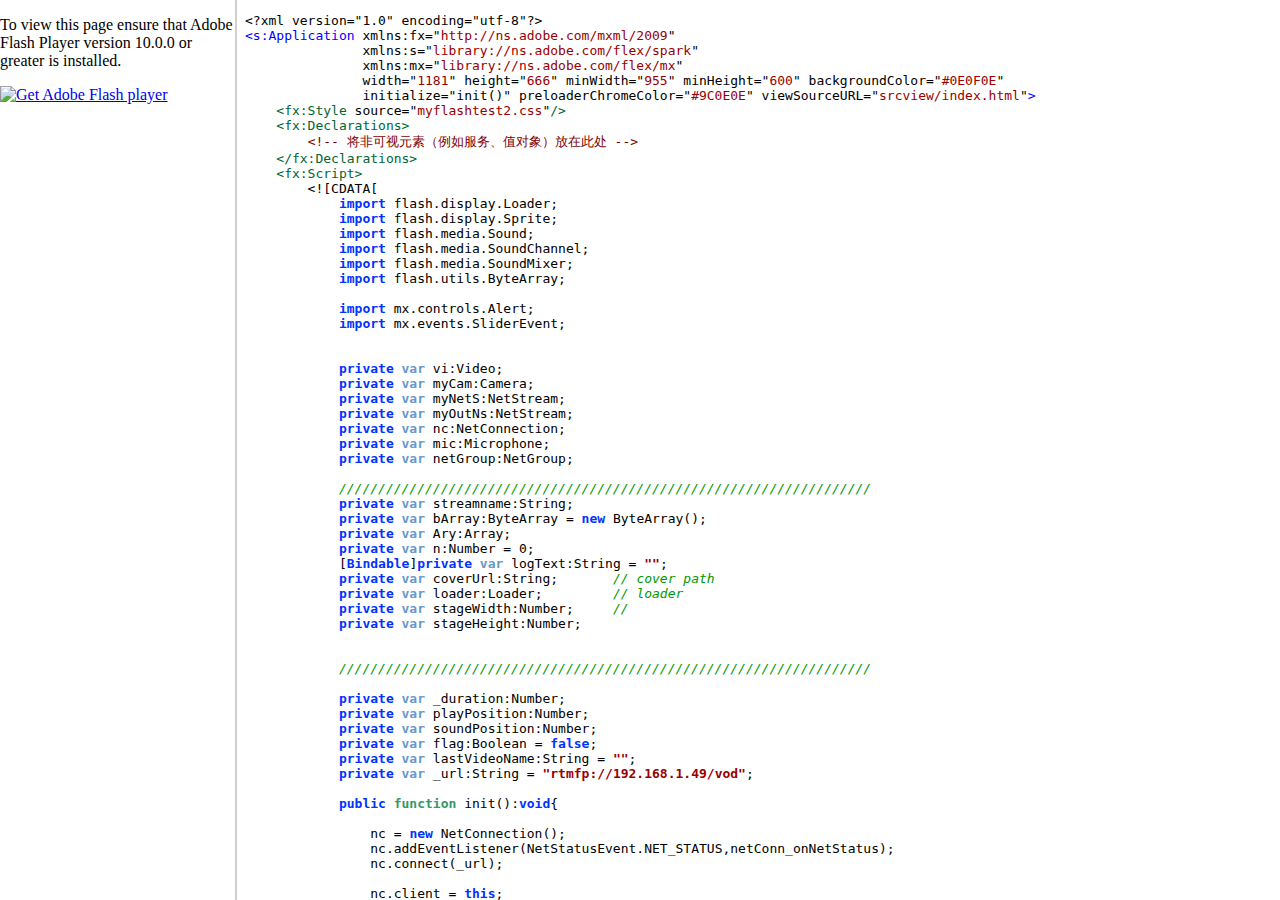
<file: Flash P2P traffic localization experiments/bin-debug/srcview/index.html>
<!-- saved from url=(0014)about:internet -->
<!DOCTYPE HTML PUBLIC "-//W3C//DTD HTML 4.01 Frameset//EN" "http://www.w3.org/TR/html4/frameset.dtd">
<html>
<head>
<meta http-equiv="Content-Type" content="text/html; charset=utf-8">
<title>Source of myflashtest2</title>
</head>
<frameset cols="235,*" border="2" framespacing="1">
    <frame src="SourceTree.html" name="leftFrame" scrolling="NO">
    <frame src="source/myflashtest2.mxml.html" name="mainFrame">
</frameset>
<noframes>
	<body>		
	</body>
</noframes>
</html>
</file>
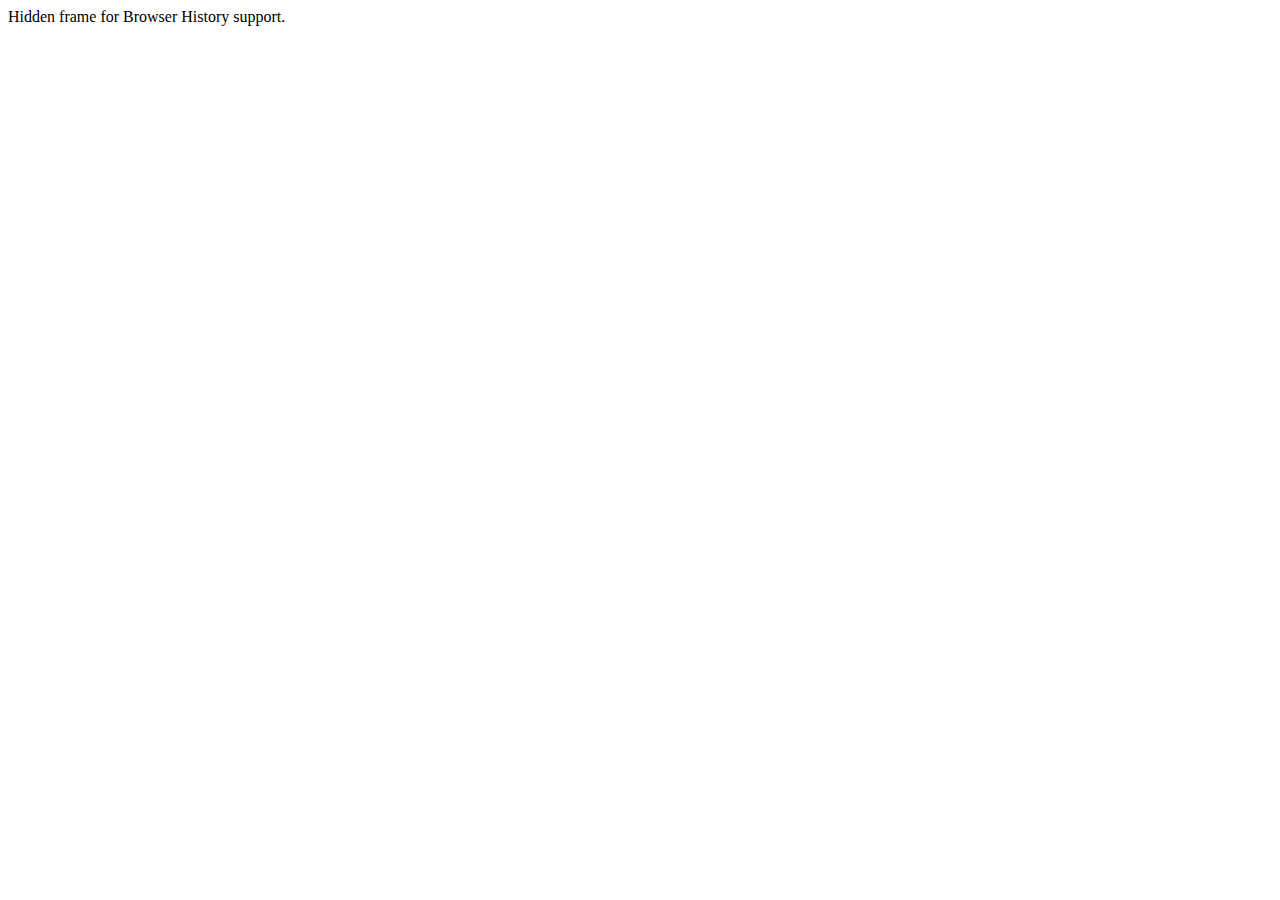
<file: Flash P2P traffic localization experiments/bin-debug/history/historyFrame.html>
<html>
    <head>
        <META HTTP-EQUIV="Pragma" CONTENT="no-cache"> 
        <META HTTP-EQUIV="Expires" CONTENT="-1"> 
    </head>
    <body>
    <script>
        function processUrl()
        {

            var pos = url.indexOf("?");
            url = pos != -1 ? url.substr(pos + 1) : "";
            if (!parent._ie_firstload) {
                parent.BrowserHistory.setBrowserURL(url);
                try {
                    parent.BrowserHistory.browserURLChange(url);
                } catch(e) { }
            } else {
                parent._ie_firstload = false;
            }
        }

        var url = document.location.href;
        processUrl();
        document.write(encodeURIComponent(url));
    </script>
    Hidden frame for Browser History support.
    </body>
</html>
</file>
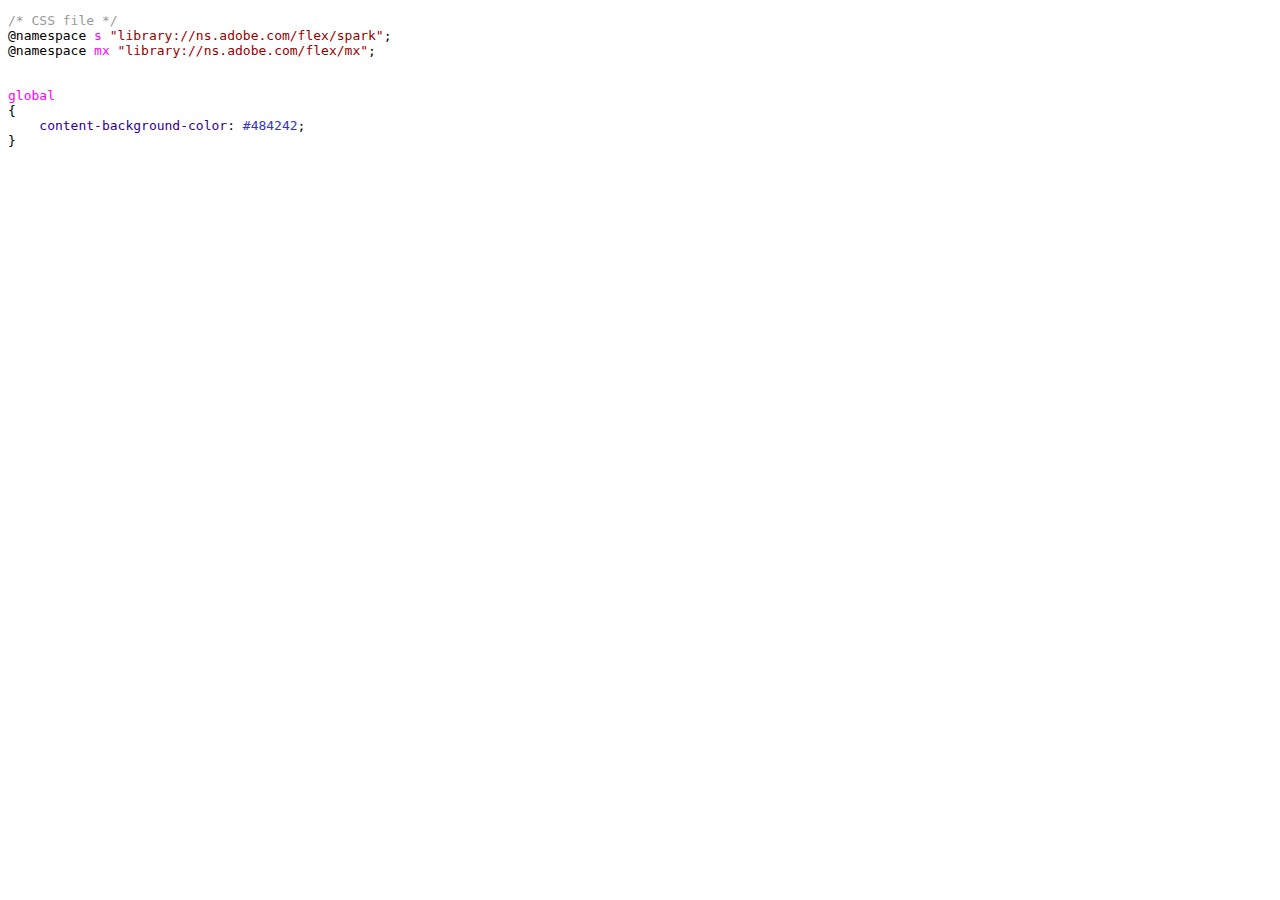
<file: Flash P2P traffic localization experiments/bin-debug/srcview/source/myflashtest2.css.html>
<!-- saved from url=(0014)about:internet -->
<!DOCTYPE html PUBLIC "-//W3C//DTD XHTML 1.0 Transitional//EN" "http://www.w3.org/TR/xhtml1/DTD/xhtml1-transitional.dtd">
<html xmlns="http://www.w3.org/1999/xhtml">
<head>
<meta http-equiv="Content-Type" content="text/html; charset=utf-8"/>
<title>myflashtest2.css</title>
<link rel="stylesheet" type="text/css" href="../SourceStyles.css"/>
</head>

<body><pre><span class="CSSComment">/* CSS file */</span>
<span class="CSS@namespace">@namespace</span> <span class="CSSSelector">s </span><span class="CSSString">"library://ns.adobe.com/flex/spark"</span>;
<span class="CSS@namespace">@namespace</span> <span class="CSSSelector">mx </span><span class="CSSString">"library://ns.adobe.com/flex/mx"</span>;


<span class="CSSSelector">global
</span><span class="CSSDelimiters">{</span>
    <span class="CSSProperty_Name">content-background-color</span><span class="CSSDelimiters">:</span> <span class="CSSProperty_Value">#484242</span><span class="CSSDelimiters">;</span>
<span class="CSSDelimiters">}</span>
    </pre></body>
</html>
</file>
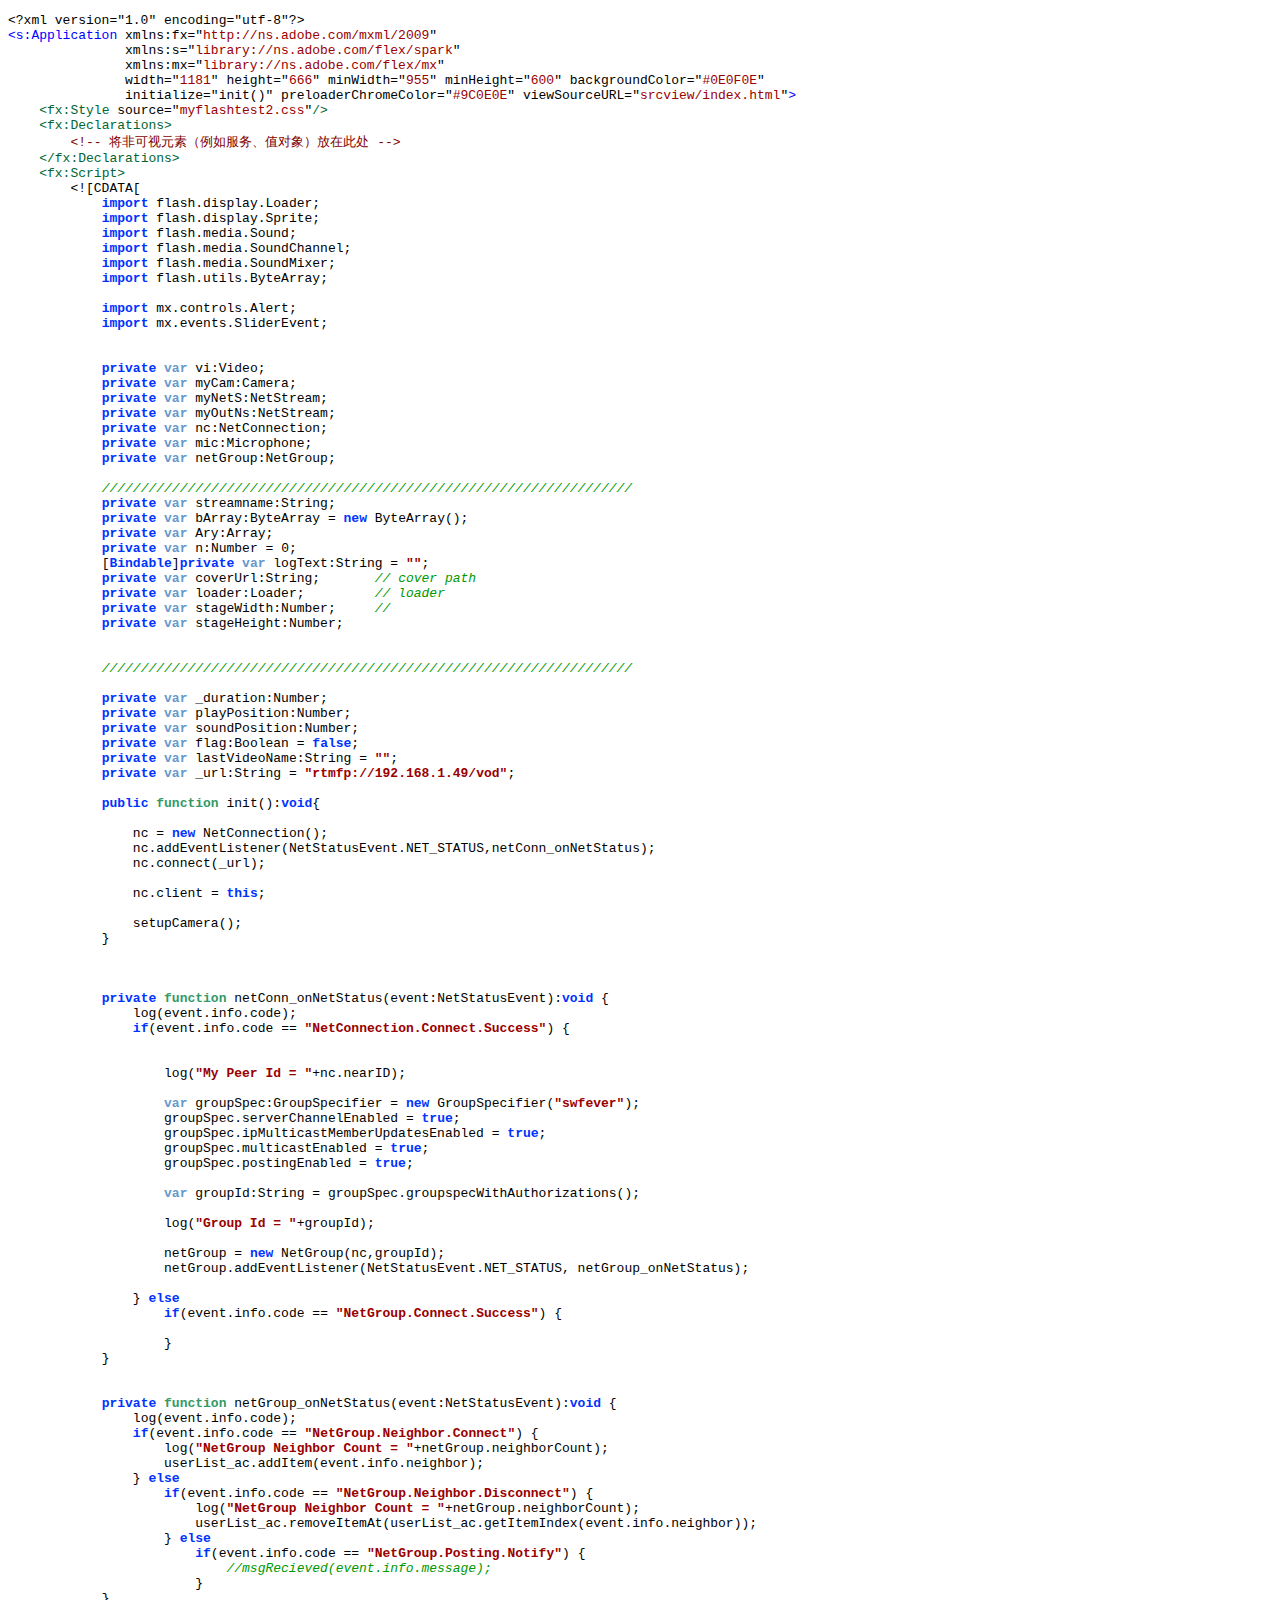
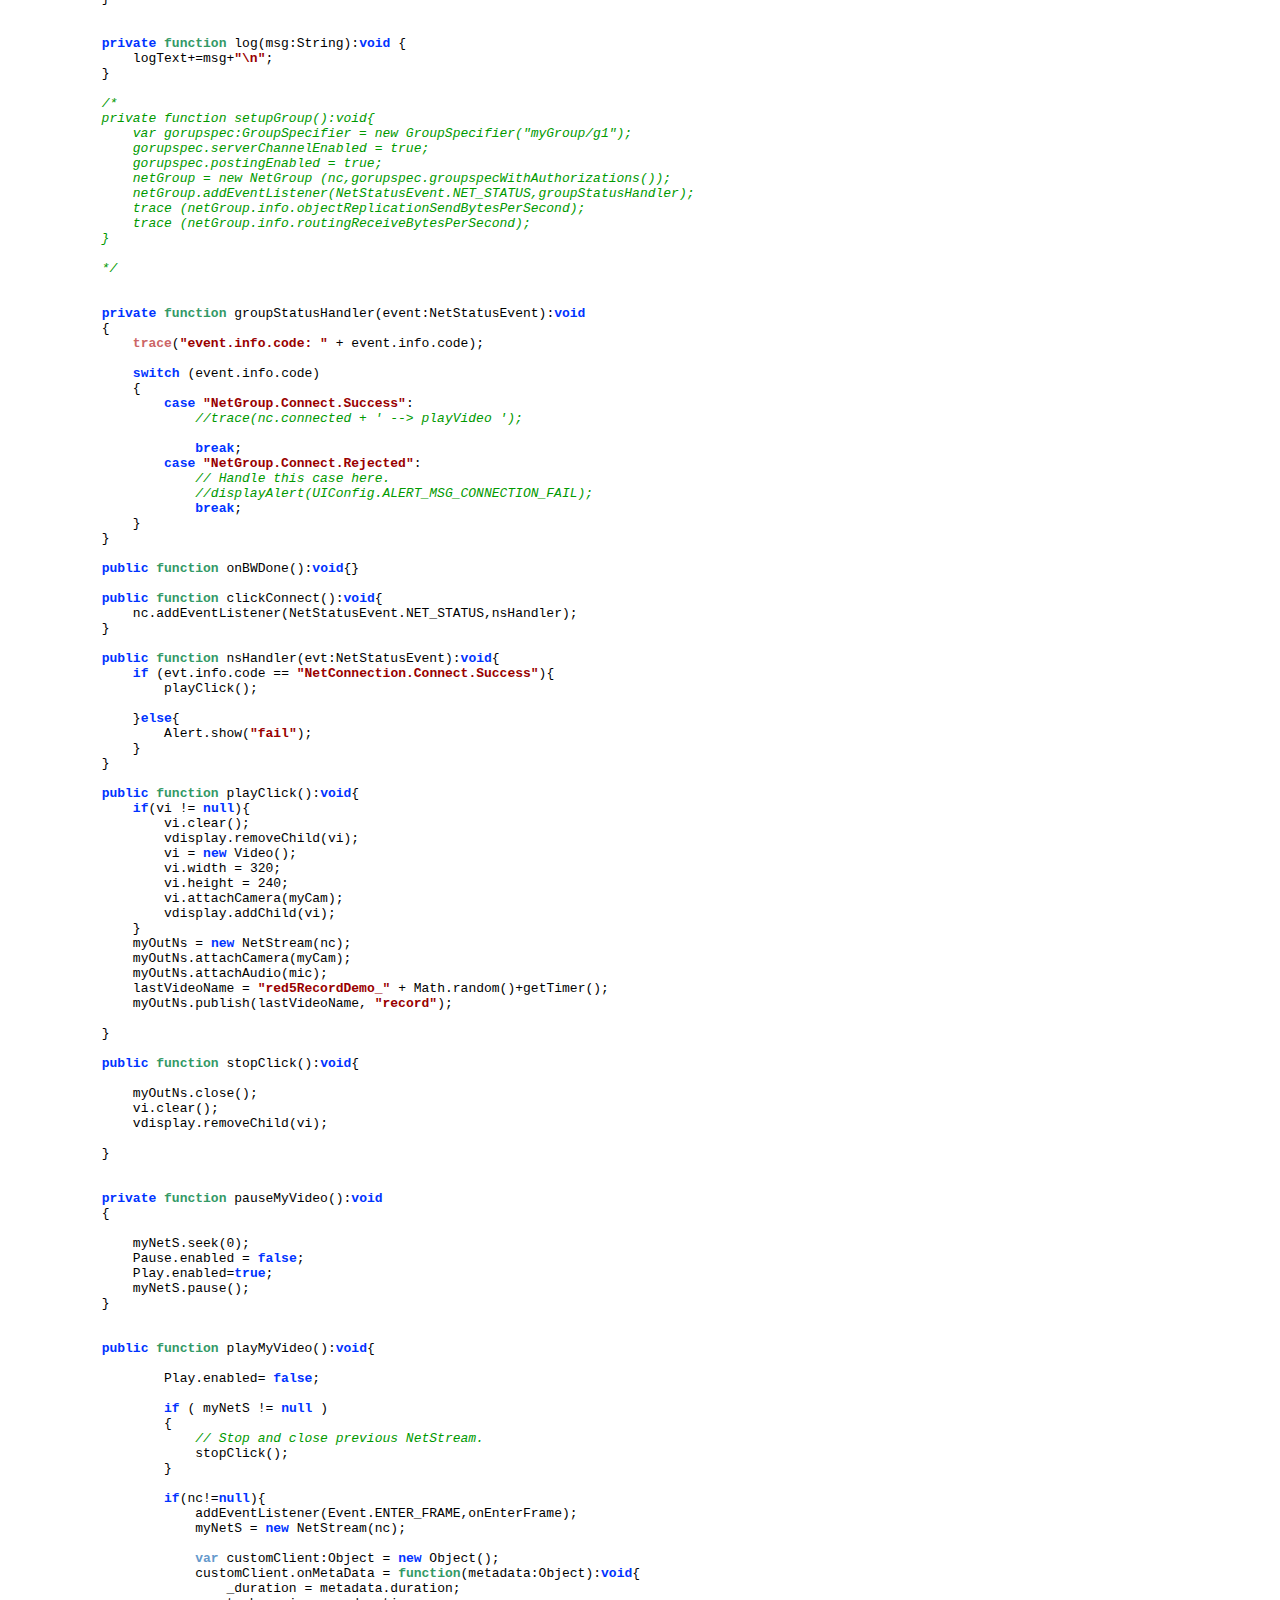
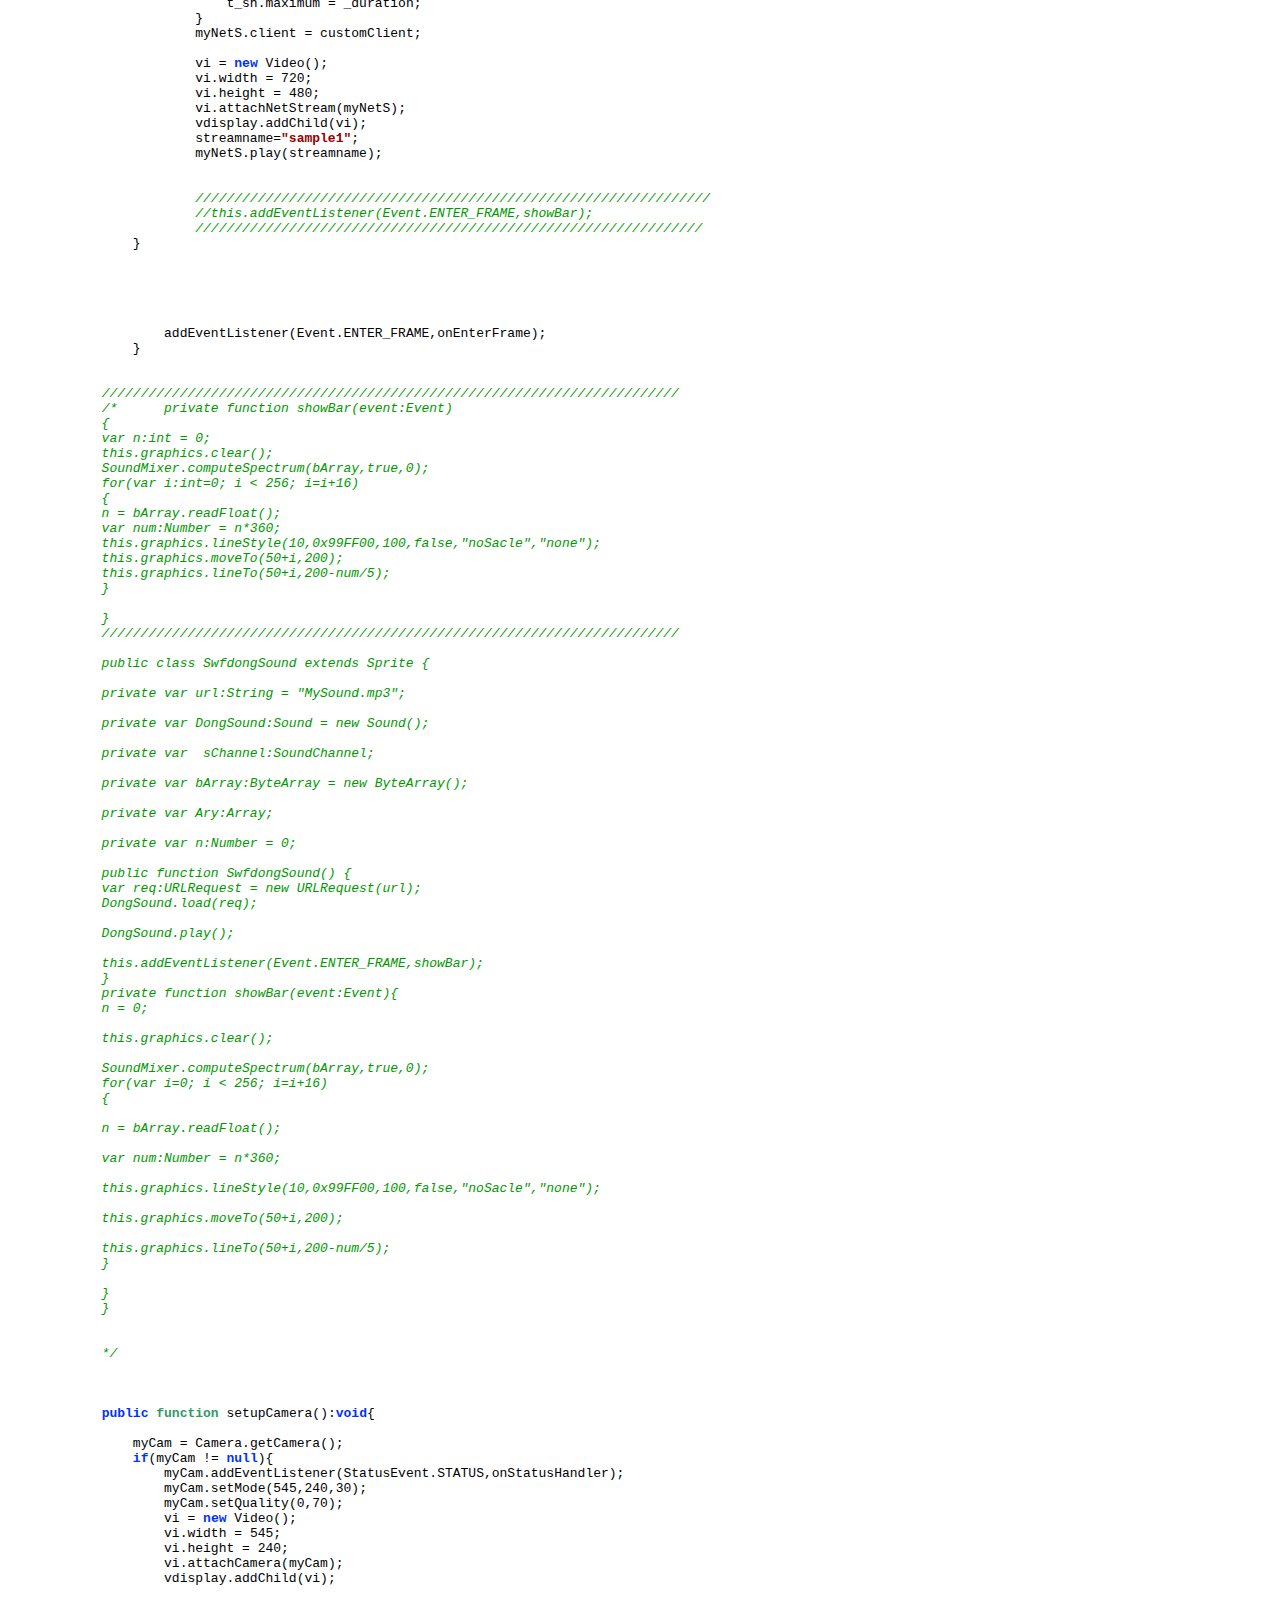
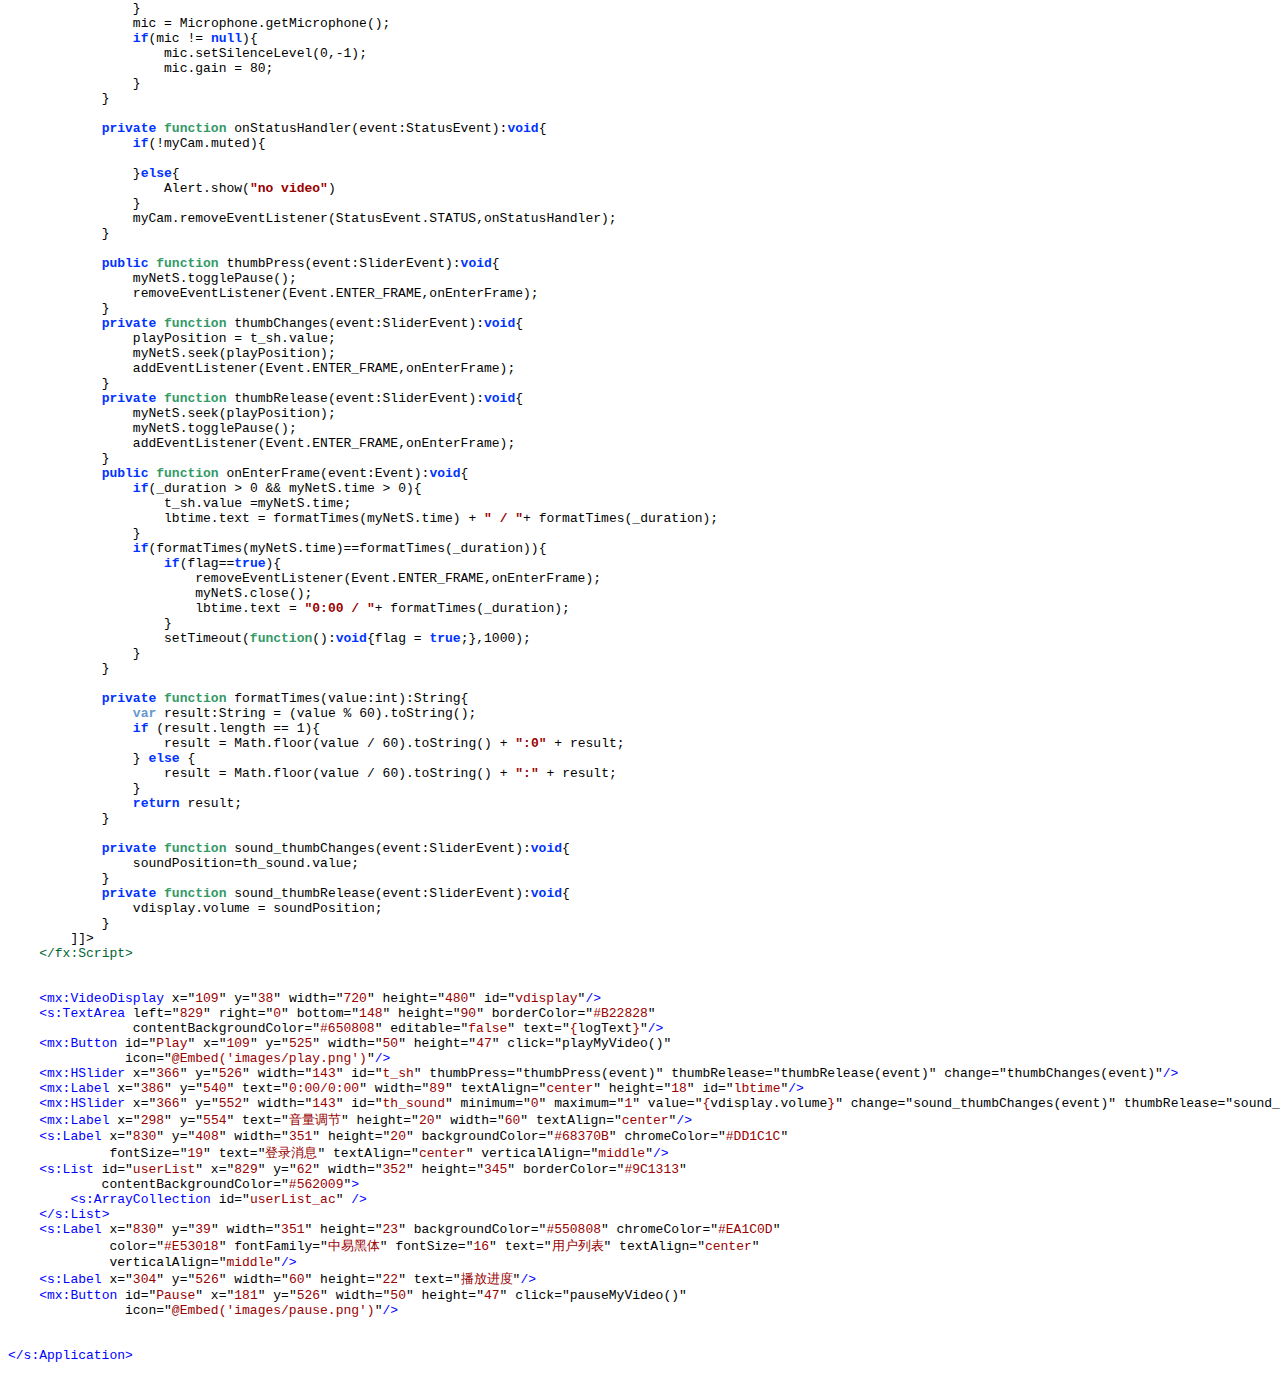
<file: Flash P2P traffic localization experiments/bin-debug/srcview/source/myflashtest2.mxml.html>
<!-- saved from url=(0014)about:internet -->
<!DOCTYPE html PUBLIC "-//W3C//DTD XHTML 1.0 Transitional//EN" "http://www.w3.org/TR/xhtml1/DTD/xhtml1-transitional.dtd">
<html xmlns="http://www.w3.org/1999/xhtml">
<head>
<meta http-equiv="Content-Type" content="text/html; charset=utf-8"/>
<title>myflashtest2.mxml</title>
<link rel="stylesheet" type="text/css" href="../SourceStyles.css"/>
</head>

<body><pre><span class="MXMLProcessing_Instruction">&lt;?xml version="1.0" encoding="utf-8"?&gt;</span>
<span class="MXMLComponent_Tag">&lt;s:Application</span><span class="MXMLDefault_Text"> xmlns:fx="</span><span class="MXMLString">http://ns.adobe.com/mxml/2009</span><span class="MXMLDefault_Text">"
               xmlns:s="</span><span class="MXMLString">library://ns.adobe.com/flex/spark</span><span class="MXMLDefault_Text">"
               xmlns:mx="</span><span class="MXMLString">library://ns.adobe.com/flex/mx</span><span class="MXMLDefault_Text">"
               width="</span><span class="MXMLString">1181</span><span class="MXMLDefault_Text">" height="</span><span class="MXMLString">666</span><span class="MXMLDefault_Text">" minWidth="</span><span class="MXMLString">955</span><span class="MXMLDefault_Text">" minHeight="</span><span class="MXMLString">600</span><span class="MXMLDefault_Text">" backgroundColor="</span><span class="MXMLString">#0E0F0E</span><span class="MXMLDefault_Text">"
               initialize="</span><span class="ActionScriptDefault_Text">init</span><span class="ActionScriptBracket/Brace">(</span><span class="ActionScriptBracket/Brace">)</span><span class="MXMLDefault_Text">" preloaderChromeColor="</span><span class="MXMLString">#9C0E0E</span><span class="MXMLDefault_Text">" viewSourceURL="</span><span class="MXMLString">srcview/index.html</span><span class="MXMLDefault_Text">"</span><span class="MXMLComponent_Tag">&gt;</span>
    <span class="MXMLSpecial_Tag">&lt;fx:Style</span><span class="MXMLDefault_Text"> source="</span><span class="MXMLString">myflashtest2.css</span><span class="MXMLDefault_Text">"</span><span class="MXMLSpecial_Tag">/&gt;</span>
    <span class="MXMLSpecial_Tag">&lt;fx:Declarations&gt;</span>
        <span class="MXMLComment">&lt;!--</span><span class="MXMLComment"> 将非可视元素（例如服务、值对象）放在此处 </span><span class="MXMLComment">--&gt;</span>
    <span class="MXMLSpecial_Tag">&lt;/fx:Declarations&gt;</span>
    <span class="MXMLSpecial_Tag">&lt;fx:Script&gt;</span>
        &lt;![CDATA[
            <span class="ActionScriptReserved">import</span> <span class="ActionScriptDefault_Text">flash</span><span class="ActionScriptOperator">.</span><span class="ActionScriptDefault_Text">display</span><span class="ActionScriptOperator">.</span><span class="ActionScriptDefault_Text">Loader</span>;
            <span class="ActionScriptReserved">import</span> <span class="ActionScriptDefault_Text">flash</span><span class="ActionScriptOperator">.</span><span class="ActionScriptDefault_Text">display</span><span class="ActionScriptOperator">.</span><span class="ActionScriptDefault_Text">Sprite</span>;
            <span class="ActionScriptReserved">import</span> <span class="ActionScriptDefault_Text">flash</span><span class="ActionScriptOperator">.</span><span class="ActionScriptDefault_Text">media</span><span class="ActionScriptOperator">.</span><span class="ActionScriptDefault_Text">Sound</span>;
            <span class="ActionScriptReserved">import</span> <span class="ActionScriptDefault_Text">flash</span><span class="ActionScriptOperator">.</span><span class="ActionScriptDefault_Text">media</span><span class="ActionScriptOperator">.</span><span class="ActionScriptDefault_Text">SoundChannel</span>;
            <span class="ActionScriptReserved">import</span> <span class="ActionScriptDefault_Text">flash</span><span class="ActionScriptOperator">.</span><span class="ActionScriptDefault_Text">media</span><span class="ActionScriptOperator">.</span><span class="ActionScriptDefault_Text">SoundMixer</span>;
            <span class="ActionScriptReserved">import</span> <span class="ActionScriptDefault_Text">flash</span><span class="ActionScriptOperator">.</span><span class="ActionScriptDefault_Text">utils</span><span class="ActionScriptOperator">.</span><span class="ActionScriptDefault_Text">ByteArray</span>;
            
            <span class="ActionScriptReserved">import</span> <span class="ActionScriptDefault_Text">mx</span><span class="ActionScriptOperator">.</span><span class="ActionScriptDefault_Text">controls</span><span class="ActionScriptOperator">.</span><span class="ActionScriptDefault_Text">Alert</span>;
            <span class="ActionScriptReserved">import</span> <span class="ActionScriptDefault_Text">mx</span><span class="ActionScriptOperator">.</span><span class="ActionScriptDefault_Text">events</span><span class="ActionScriptOperator">.</span><span class="ActionScriptDefault_Text">SliderEvent</span>;
            
            
            <span class="ActionScriptReserved">private</span> <span class="ActionScriptvar">var</span> <span class="ActionScriptDefault_Text">vi</span>:<span class="ActionScriptDefault_Text">Video</span>;   
            <span class="ActionScriptReserved">private</span> <span class="ActionScriptvar">var</span> <span class="ActionScriptDefault_Text">myCam</span>:<span class="ActionScriptDefault_Text">Camera</span>;       
            <span class="ActionScriptReserved">private</span> <span class="ActionScriptvar">var</span> <span class="ActionScriptDefault_Text">myNetS</span>:<span class="ActionScriptDefault_Text">NetStream</span>;   
            <span class="ActionScriptReserved">private</span> <span class="ActionScriptvar">var</span> <span class="ActionScriptDefault_Text">myOutNs</span>:<span class="ActionScriptDefault_Text">NetStream</span>;    
            <span class="ActionScriptReserved">private</span> <span class="ActionScriptvar">var</span> <span class="ActionScriptDefault_Text">nc</span>:<span class="ActionScriptDefault_Text">NetConnection</span>;   
            <span class="ActionScriptReserved">private</span> <span class="ActionScriptvar">var</span> <span class="ActionScriptDefault_Text">mic</span>:<span class="ActionScriptDefault_Text">Microphone</span>;  
            <span class="ActionScriptReserved">private</span> <span class="ActionScriptvar">var</span> <span class="ActionScriptDefault_Text">netGroup</span>:<span class="ActionScriptDefault_Text">NetGroup</span>;
            
            <span class="ActionScriptComment">////////////////////////////////////////////////////////////////////
</span>            <span class="ActionScriptReserved">private</span> <span class="ActionScriptvar">var</span> <span class="ActionScriptDefault_Text">streamname</span>:<span class="ActionScriptDefault_Text">String</span>;
            <span class="ActionScriptReserved">private</span> <span class="ActionScriptvar">var</span> <span class="ActionScriptDefault_Text">bArray</span>:<span class="ActionScriptDefault_Text">ByteArray</span> <span class="ActionScriptOperator">=</span> <span class="ActionScriptReserved">new</span> <span class="ActionScriptDefault_Text">ByteArray</span><span class="ActionScriptBracket/Brace">(</span><span class="ActionScriptBracket/Brace">)</span>;
            <span class="ActionScriptReserved">private</span> <span class="ActionScriptvar">var</span> <span class="ActionScriptDefault_Text">Ary</span>:<span class="ActionScriptDefault_Text">Array</span>;
            <span class="ActionScriptReserved">private</span> <span class="ActionScriptvar">var</span> <span class="ActionScriptDefault_Text">n</span>:<span class="ActionScriptDefault_Text">Number</span> <span class="ActionScriptOperator">=</span> 0;
            <span class="ActionScriptBracket/Brace">[</span><span class="ActionScriptMetadata">Bindable</span><span class="ActionScriptBracket/Brace">]</span><span class="ActionScriptReserved">private</span> <span class="ActionScriptvar">var</span> <span class="ActionScriptDefault_Text">logText</span>:<span class="ActionScriptDefault_Text">String</span> <span class="ActionScriptOperator">=</span> <span class="ActionScriptString">""</span>;
            <span class="ActionScriptReserved">private</span> <span class="ActionScriptvar">var</span> <span class="ActionScriptDefault_Text">coverUrl</span>:<span class="ActionScriptDefault_Text">String</span>;       <span class="ActionScriptComment">// cover path
</span>            <span class="ActionScriptReserved">private</span> <span class="ActionScriptvar">var</span> <span class="ActionScriptDefault_Text">loader</span>:<span class="ActionScriptDefault_Text">Loader</span>;         <span class="ActionScriptComment">// loader
</span>            <span class="ActionScriptReserved">private</span> <span class="ActionScriptvar">var</span> <span class="ActionScriptDefault_Text">stageWidth</span>:<span class="ActionScriptDefault_Text">Number</span>;     <span class="ActionScriptComment">//  
</span>            <span class="ActionScriptReserved">private</span> <span class="ActionScriptvar">var</span> <span class="ActionScriptDefault_Text">stageHeight</span>:<span class="ActionScriptDefault_Text">Number</span>;
            
            
            <span class="ActionScriptComment">////////////////////////////////////////////////////////////////////    
</span>            
            <span class="ActionScriptReserved">private</span> <span class="ActionScriptvar">var</span> <span class="ActionScriptDefault_Text">_duration</span>:<span class="ActionScriptDefault_Text">Number</span>;          
            <span class="ActionScriptReserved">private</span> <span class="ActionScriptvar">var</span> <span class="ActionScriptDefault_Text">playPosition</span>:<span class="ActionScriptDefault_Text">Number</span>;        
            <span class="ActionScriptReserved">private</span> <span class="ActionScriptvar">var</span> <span class="ActionScriptDefault_Text">soundPosition</span>:<span class="ActionScriptDefault_Text">Number</span>;    
            <span class="ActionScriptReserved">private</span> <span class="ActionScriptvar">var</span> <span class="ActionScriptDefault_Text">flag</span>:<span class="ActionScriptDefault_Text">Boolean</span> <span class="ActionScriptOperator">=</span> <span class="ActionScriptReserved">false</span>;           
            <span class="ActionScriptReserved">private</span> <span class="ActionScriptvar">var</span> <span class="ActionScriptDefault_Text">lastVideoName</span>:<span class="ActionScriptDefault_Text">String</span> <span class="ActionScriptOperator">=</span> <span class="ActionScriptString">""</span>;     
            <span class="ActionScriptReserved">private</span> <span class="ActionScriptvar">var</span> <span class="ActionScriptDefault_Text">_url</span>:<span class="ActionScriptDefault_Text">String</span> <span class="ActionScriptOperator">=</span> <span class="ActionScriptString">"rtmfp://192.168.1.49/vod"</span>; 
            
            <span class="ActionScriptReserved">public</span> <span class="ActionScriptfunction">function</span> <span class="ActionScriptDefault_Text">init</span><span class="ActionScriptBracket/Brace">(</span><span class="ActionScriptBracket/Brace">)</span>:<span class="ActionScriptReserved">void</span><span class="ActionScriptBracket/Brace">{</span>  
                
                <span class="ActionScriptDefault_Text">nc</span> <span class="ActionScriptOperator">=</span> <span class="ActionScriptReserved">new</span> <span class="ActionScriptDefault_Text">NetConnection</span><span class="ActionScriptBracket/Brace">(</span><span class="ActionScriptBracket/Brace">)</span>;  
                <span class="ActionScriptDefault_Text">nc</span><span class="ActionScriptOperator">.</span><span class="ActionScriptDefault_Text">addEventListener</span><span class="ActionScriptBracket/Brace">(</span><span class="ActionScriptDefault_Text">NetStatusEvent</span><span class="ActionScriptOperator">.</span><span class="ActionScriptDefault_Text">NET_STATUS</span><span class="ActionScriptOperator">,</span><span class="ActionScriptDefault_Text">netConn_onNetStatus</span><span class="ActionScriptBracket/Brace">)</span>;
                <span class="ActionScriptDefault_Text">nc</span><span class="ActionScriptOperator">.</span><span class="ActionScriptDefault_Text">connect</span><span class="ActionScriptBracket/Brace">(</span><span class="ActionScriptDefault_Text">_url</span><span class="ActionScriptBracket/Brace">)</span>; 
                 
                <span class="ActionScriptDefault_Text">nc</span><span class="ActionScriptOperator">.</span><span class="ActionScriptDefault_Text">client</span> <span class="ActionScriptOperator">=</span> <span class="ActionScriptReserved">this</span>;
                
                <span class="ActionScriptDefault_Text">setupCamera</span><span class="ActionScriptBracket/Brace">(</span><span class="ActionScriptBracket/Brace">)</span>;
            <span class="ActionScriptBracket/Brace">}</span> 
        
            
            
            <span class="ActionScriptReserved">private</span> <span class="ActionScriptfunction">function</span> <span class="ActionScriptDefault_Text">netConn_onNetStatus</span><span class="ActionScriptBracket/Brace">(</span><span class="ActionScriptDefault_Text">event</span>:<span class="ActionScriptDefault_Text">NetStatusEvent</span><span class="ActionScriptBracket/Brace">)</span>:<span class="ActionScriptReserved">void</span> <span class="ActionScriptBracket/Brace">{</span>
                <span class="ActionScriptDefault_Text">log</span><span class="ActionScriptBracket/Brace">(</span><span class="ActionScriptDefault_Text">event</span><span class="ActionScriptOperator">.</span><span class="ActionScriptDefault_Text">info</span><span class="ActionScriptOperator">.</span><span class="ActionScriptDefault_Text">code</span><span class="ActionScriptBracket/Brace">)</span>;
                <span class="ActionScriptReserved">if</span><span class="ActionScriptBracket/Brace">(</span><span class="ActionScriptDefault_Text">event</span><span class="ActionScriptOperator">.</span><span class="ActionScriptDefault_Text">info</span><span class="ActionScriptOperator">.</span><span class="ActionScriptDefault_Text">code</span> <span class="ActionScriptOperator">==</span> <span class="ActionScriptString">"NetConnection.Connect.Success"</span><span class="ActionScriptBracket/Brace">)</span> <span class="ActionScriptBracket/Brace">{</span>
                    
                    
                    <span class="ActionScriptDefault_Text">log</span><span class="ActionScriptBracket/Brace">(</span><span class="ActionScriptString">"My Peer Id = "</span><span class="ActionScriptOperator">+</span><span class="ActionScriptDefault_Text">nc</span><span class="ActionScriptOperator">.</span><span class="ActionScriptDefault_Text">nearID</span><span class="ActionScriptBracket/Brace">)</span>;
                    
                    <span class="ActionScriptvar">var</span> <span class="ActionScriptDefault_Text">groupSpec</span>:<span class="ActionScriptDefault_Text">GroupSpecifier</span> <span class="ActionScriptOperator">=</span> <span class="ActionScriptReserved">new</span> <span class="ActionScriptDefault_Text">GroupSpecifier</span><span class="ActionScriptBracket/Brace">(</span><span class="ActionScriptString">"swfever"</span><span class="ActionScriptBracket/Brace">)</span>;
                    <span class="ActionScriptDefault_Text">groupSpec</span><span class="ActionScriptOperator">.</span><span class="ActionScriptDefault_Text">serverChannelEnabled</span> <span class="ActionScriptOperator">=</span> <span class="ActionScriptReserved">true</span>;
                    <span class="ActionScriptDefault_Text">groupSpec</span><span class="ActionScriptOperator">.</span><span class="ActionScriptDefault_Text">ipMulticastMemberUpdatesEnabled</span> <span class="ActionScriptOperator">=</span> <span class="ActionScriptReserved">true</span>;
                    <span class="ActionScriptDefault_Text">groupSpec</span><span class="ActionScriptOperator">.</span><span class="ActionScriptDefault_Text">multicastEnabled</span> <span class="ActionScriptOperator">=</span> <span class="ActionScriptReserved">true</span>;
                    <span class="ActionScriptDefault_Text">groupSpec</span><span class="ActionScriptOperator">.</span><span class="ActionScriptDefault_Text">postingEnabled</span> <span class="ActionScriptOperator">=</span> <span class="ActionScriptReserved">true</span>;
                    
                    <span class="ActionScriptvar">var</span> <span class="ActionScriptDefault_Text">groupId</span>:<span class="ActionScriptDefault_Text">String</span> <span class="ActionScriptOperator">=</span> <span class="ActionScriptDefault_Text">groupSpec</span><span class="ActionScriptOperator">.</span><span class="ActionScriptDefault_Text">groupspecWithAuthorizations</span><span class="ActionScriptBracket/Brace">(</span><span class="ActionScriptBracket/Brace">)</span>;
                    
                    <span class="ActionScriptDefault_Text">log</span><span class="ActionScriptBracket/Brace">(</span><span class="ActionScriptString">"Group Id = "</span><span class="ActionScriptOperator">+</span><span class="ActionScriptDefault_Text">groupId</span><span class="ActionScriptBracket/Brace">)</span>;
                    
                    <span class="ActionScriptDefault_Text">netGroup</span> <span class="ActionScriptOperator">=</span> <span class="ActionScriptReserved">new</span> <span class="ActionScriptDefault_Text">NetGroup</span><span class="ActionScriptBracket/Brace">(</span><span class="ActionScriptDefault_Text">nc</span><span class="ActionScriptOperator">,</span><span class="ActionScriptDefault_Text">groupId</span><span class="ActionScriptBracket/Brace">)</span>;
                    <span class="ActionScriptDefault_Text">netGroup</span><span class="ActionScriptOperator">.</span><span class="ActionScriptDefault_Text">addEventListener</span><span class="ActionScriptBracket/Brace">(</span><span class="ActionScriptDefault_Text">NetStatusEvent</span><span class="ActionScriptOperator">.</span><span class="ActionScriptDefault_Text">NET_STATUS</span><span class="ActionScriptOperator">,</span> <span class="ActionScriptDefault_Text">netGroup_onNetStatus</span><span class="ActionScriptBracket/Brace">)</span>;
                    
                <span class="ActionScriptBracket/Brace">}</span> <span class="ActionScriptReserved">else</span>
                    <span class="ActionScriptReserved">if</span><span class="ActionScriptBracket/Brace">(</span><span class="ActionScriptDefault_Text">event</span><span class="ActionScriptOperator">.</span><span class="ActionScriptDefault_Text">info</span><span class="ActionScriptOperator">.</span><span class="ActionScriptDefault_Text">code</span> <span class="ActionScriptOperator">==</span> <span class="ActionScriptString">"NetGroup.Connect.Success"</span><span class="ActionScriptBracket/Brace">)</span> <span class="ActionScriptBracket/Brace">{</span>
                        
                    <span class="ActionScriptBracket/Brace">}</span>
            <span class="ActionScriptBracket/Brace">}</span>
            
            
            <span class="ActionScriptReserved">private</span> <span class="ActionScriptfunction">function</span> <span class="ActionScriptDefault_Text">netGroup_onNetStatus</span><span class="ActionScriptBracket/Brace">(</span><span class="ActionScriptDefault_Text">event</span>:<span class="ActionScriptDefault_Text">NetStatusEvent</span><span class="ActionScriptBracket/Brace">)</span>:<span class="ActionScriptReserved">void</span> <span class="ActionScriptBracket/Brace">{</span>
                <span class="ActionScriptDefault_Text">log</span><span class="ActionScriptBracket/Brace">(</span><span class="ActionScriptDefault_Text">event</span><span class="ActionScriptOperator">.</span><span class="ActionScriptDefault_Text">info</span><span class="ActionScriptOperator">.</span><span class="ActionScriptDefault_Text">code</span><span class="ActionScriptBracket/Brace">)</span>;  
                <span class="ActionScriptReserved">if</span><span class="ActionScriptBracket/Brace">(</span><span class="ActionScriptDefault_Text">event</span><span class="ActionScriptOperator">.</span><span class="ActionScriptDefault_Text">info</span><span class="ActionScriptOperator">.</span><span class="ActionScriptDefault_Text">code</span> <span class="ActionScriptOperator">==</span> <span class="ActionScriptString">"NetGroup.Neighbor.Connect"</span><span class="ActionScriptBracket/Brace">)</span> <span class="ActionScriptBracket/Brace">{</span>
                    <span class="ActionScriptDefault_Text">log</span><span class="ActionScriptBracket/Brace">(</span><span class="ActionScriptString">"NetGroup Neighbor Count = "</span><span class="ActionScriptOperator">+</span><span class="ActionScriptDefault_Text">netGroup</span><span class="ActionScriptOperator">.</span><span class="ActionScriptDefault_Text">neighborCount</span><span class="ActionScriptBracket/Brace">)</span>;
                    <span class="ActionScriptDefault_Text">userList_ac</span><span class="ActionScriptOperator">.</span><span class="ActionScriptDefault_Text">addItem</span><span class="ActionScriptBracket/Brace">(</span><span class="ActionScriptDefault_Text">event</span><span class="ActionScriptOperator">.</span><span class="ActionScriptDefault_Text">info</span><span class="ActionScriptOperator">.</span><span class="ActionScriptDefault_Text">neighbor</span><span class="ActionScriptBracket/Brace">)</span>;
                <span class="ActionScriptBracket/Brace">}</span> <span class="ActionScriptReserved">else</span>
                    <span class="ActionScriptReserved">if</span><span class="ActionScriptBracket/Brace">(</span><span class="ActionScriptDefault_Text">event</span><span class="ActionScriptOperator">.</span><span class="ActionScriptDefault_Text">info</span><span class="ActionScriptOperator">.</span><span class="ActionScriptDefault_Text">code</span> <span class="ActionScriptOperator">==</span> <span class="ActionScriptString">"NetGroup.Neighbor.Disconnect"</span><span class="ActionScriptBracket/Brace">)</span> <span class="ActionScriptBracket/Brace">{</span>
                        <span class="ActionScriptDefault_Text">log</span><span class="ActionScriptBracket/Brace">(</span><span class="ActionScriptString">"NetGroup Neighbor Count = "</span><span class="ActionScriptOperator">+</span><span class="ActionScriptDefault_Text">netGroup</span><span class="ActionScriptOperator">.</span><span class="ActionScriptDefault_Text">neighborCount</span><span class="ActionScriptBracket/Brace">)</span>;
                        <span class="ActionScriptDefault_Text">userList_ac</span><span class="ActionScriptOperator">.</span><span class="ActionScriptDefault_Text">removeItemAt</span><span class="ActionScriptBracket/Brace">(</span><span class="ActionScriptDefault_Text">userList_ac</span><span class="ActionScriptOperator">.</span><span class="ActionScriptDefault_Text">getItemIndex</span><span class="ActionScriptBracket/Brace">(</span><span class="ActionScriptDefault_Text">event</span><span class="ActionScriptOperator">.</span><span class="ActionScriptDefault_Text">info</span><span class="ActionScriptOperator">.</span><span class="ActionScriptDefault_Text">neighbor</span><span class="ActionScriptBracket/Brace">)</span><span class="ActionScriptBracket/Brace">)</span>;
                    <span class="ActionScriptBracket/Brace">}</span> <span class="ActionScriptReserved">else</span>
                        <span class="ActionScriptReserved">if</span><span class="ActionScriptBracket/Brace">(</span><span class="ActionScriptDefault_Text">event</span><span class="ActionScriptOperator">.</span><span class="ActionScriptDefault_Text">info</span><span class="ActionScriptOperator">.</span><span class="ActionScriptDefault_Text">code</span> <span class="ActionScriptOperator">==</span> <span class="ActionScriptString">"NetGroup.Posting.Notify"</span><span class="ActionScriptBracket/Brace">)</span> <span class="ActionScriptBracket/Brace">{</span>
                            <span class="ActionScriptComment">//msgRecieved(event.info.message);
</span>                        <span class="ActionScriptBracket/Brace">}</span>
            <span class="ActionScriptBracket/Brace">}</span>
            
        
            <span class="ActionScriptReserved">private</span> <span class="ActionScriptfunction">function</span> <span class="ActionScriptDefault_Text">log</span><span class="ActionScriptBracket/Brace">(</span><span class="ActionScriptDefault_Text">msg</span>:<span class="ActionScriptDefault_Text">String</span><span class="ActionScriptBracket/Brace">)</span>:<span class="ActionScriptReserved">void</span> <span class="ActionScriptBracket/Brace">{</span>
                <span class="ActionScriptDefault_Text">logText</span><span class="ActionScriptOperator">+=</span><span class="ActionScriptDefault_Text">msg</span><span class="ActionScriptOperator">+</span><span class="ActionScriptString">"\n"</span>;
            <span class="ActionScriptBracket/Brace">}</span>
            
            <span class="ActionScriptComment">/*
            private function setupGroup():void{ 
                var gorupspec:GroupSpecifier = new GroupSpecifier("myGroup/g1"); 
                gorupspec.serverChannelEnabled = true; 
                gorupspec.postingEnabled = true; 
                netGroup = new NetGroup (nc,gorupspec.groupspecWithAuthorizations()); 
                netGroup.addEventListener(NetStatusEvent.NET_STATUS,groupStatusHandler); 
                trace (netGroup.info.objectReplicationSendBytesPerSecond);
                trace (netGroup.info.routingReceiveBytesPerSecond);
            }
            
            */</span>
            
            
            <span class="ActionScriptReserved">private</span> <span class="ActionScriptfunction">function</span> <span class="ActionScriptDefault_Text">groupStatusHandler</span><span class="ActionScriptBracket/Brace">(</span><span class="ActionScriptDefault_Text">event</span>:<span class="ActionScriptDefault_Text">NetStatusEvent</span><span class="ActionScriptBracket/Brace">)</span>:<span class="ActionScriptReserved">void</span>
            <span class="ActionScriptBracket/Brace">{</span>
                <span class="ActionScripttrace">trace</span><span class="ActionScriptBracket/Brace">(</span><span class="ActionScriptString">"event.info.code: "</span> <span class="ActionScriptOperator">+</span> <span class="ActionScriptDefault_Text">event</span><span class="ActionScriptOperator">.</span><span class="ActionScriptDefault_Text">info</span><span class="ActionScriptOperator">.</span><span class="ActionScriptDefault_Text">code</span><span class="ActionScriptBracket/Brace">)</span>;
                
                <span class="ActionScriptReserved">switch</span> <span class="ActionScriptBracket/Brace">(</span><span class="ActionScriptDefault_Text">event</span><span class="ActionScriptOperator">.</span><span class="ActionScriptDefault_Text">info</span><span class="ActionScriptOperator">.</span><span class="ActionScriptDefault_Text">code</span><span class="ActionScriptBracket/Brace">)</span>
                <span class="ActionScriptBracket/Brace">{</span>
                    <span class="ActionScriptReserved">case</span> <span class="ActionScriptString">"NetGroup.Connect.Success"</span>:
                        <span class="ActionScriptComment">//trace(nc.connected + ' --&gt; playVideo ');   
</span>                        
                        <span class="ActionScriptReserved">break</span>;
                    <span class="ActionScriptReserved">case</span> <span class="ActionScriptString">"NetGroup.Connect.Rejected"</span>:
                        <span class="ActionScriptComment">// Handle this case here.
</span>                        <span class="ActionScriptComment">//displayAlert(UIConfig.ALERT_MSG_CONNECTION_FAIL);
</span>                        <span class="ActionScriptReserved">break</span>;
                <span class="ActionScriptBracket/Brace">}</span>
            <span class="ActionScriptBracket/Brace">}</span>
            
            <span class="ActionScriptReserved">public</span> <span class="ActionScriptfunction">function</span> <span class="ActionScriptDefault_Text">onBWDone</span><span class="ActionScriptBracket/Brace">(</span><span class="ActionScriptBracket/Brace">)</span>:<span class="ActionScriptReserved">void</span>{}
            
            <span class="ActionScriptReserved">public</span> <span class="ActionScriptfunction">function</span> <span class="ActionScriptDefault_Text">clickConnect</span><span class="ActionScriptBracket/Brace">(</span><span class="ActionScriptBracket/Brace">)</span>:<span class="ActionScriptReserved">void</span><span class="ActionScriptBracket/Brace">{</span>   
                <span class="ActionScriptDefault_Text">nc</span><span class="ActionScriptOperator">.</span><span class="ActionScriptDefault_Text">addEventListener</span><span class="ActionScriptBracket/Brace">(</span><span class="ActionScriptDefault_Text">NetStatusEvent</span><span class="ActionScriptOperator">.</span><span class="ActionScriptDefault_Text">NET_STATUS</span><span class="ActionScriptOperator">,</span><span class="ActionScriptDefault_Text">nsHandler</span><span class="ActionScriptBracket/Brace">)</span>;                         
            <span class="ActionScriptBracket/Brace">}</span>     
            
            <span class="ActionScriptReserved">public</span> <span class="ActionScriptfunction">function</span> <span class="ActionScriptDefault_Text">nsHandler</span><span class="ActionScriptBracket/Brace">(</span><span class="ActionScriptDefault_Text">evt</span>:<span class="ActionScriptDefault_Text">NetStatusEvent</span><span class="ActionScriptBracket/Brace">)</span>:<span class="ActionScriptReserved">void</span><span class="ActionScriptBracket/Brace">{</span>   
                <span class="ActionScriptReserved">if</span> <span class="ActionScriptBracket/Brace">(</span><span class="ActionScriptDefault_Text">evt</span><span class="ActionScriptOperator">.</span><span class="ActionScriptDefault_Text">info</span><span class="ActionScriptOperator">.</span><span class="ActionScriptDefault_Text">code</span> <span class="ActionScriptOperator">==</span> <span class="ActionScriptString">"NetConnection.Connect.Success"</span><span class="ActionScriptBracket/Brace">)</span><span class="ActionScriptBracket/Brace">{</span>
                    <span class="ActionScriptDefault_Text">playClick</span><span class="ActionScriptBracket/Brace">(</span><span class="ActionScriptBracket/Brace">)</span>;  
                    
                <span class="ActionScriptBracket/Brace">}</span><span class="ActionScriptReserved">else</span><span class="ActionScriptBracket/Brace">{</span>   
                    <span class="ActionScriptDefault_Text">Alert</span><span class="ActionScriptOperator">.</span><span class="ActionScriptDefault_Text">show</span><span class="ActionScriptBracket/Brace">(</span><span class="ActionScriptString">"fail"</span><span class="ActionScriptBracket/Brace">)</span>;       
                <span class="ActionScriptBracket/Brace">}</span>       
            <span class="ActionScriptBracket/Brace">}</span>   
            
            <span class="ActionScriptReserved">public</span> <span class="ActionScriptfunction">function</span> <span class="ActionScriptDefault_Text">playClick</span><span class="ActionScriptBracket/Brace">(</span><span class="ActionScriptBracket/Brace">)</span>:<span class="ActionScriptReserved">void</span><span class="ActionScriptBracket/Brace">{</span>      
                <span class="ActionScriptReserved">if</span><span class="ActionScriptBracket/Brace">(</span><span class="ActionScriptDefault_Text">vi</span> <span class="ActionScriptOperator">!=</span> <span class="ActionScriptReserved">null</span><span class="ActionScriptBracket/Brace">)</span><span class="ActionScriptBracket/Brace">{</span>   
                    <span class="ActionScriptDefault_Text">vi</span><span class="ActionScriptOperator">.</span><span class="ActionScriptDefault_Text">clear</span><span class="ActionScriptBracket/Brace">(</span><span class="ActionScriptBracket/Brace">)</span>;   
                    <span class="ActionScriptDefault_Text">vdisplay</span><span class="ActionScriptOperator">.</span><span class="ActionScriptDefault_Text">removeChild</span><span class="ActionScriptBracket/Brace">(</span><span class="ActionScriptDefault_Text">vi</span><span class="ActionScriptBracket/Brace">)</span>;   
                    <span class="ActionScriptDefault_Text">vi</span> <span class="ActionScriptOperator">=</span> <span class="ActionScriptReserved">new</span> <span class="ActionScriptDefault_Text">Video</span><span class="ActionScriptBracket/Brace">(</span><span class="ActionScriptBracket/Brace">)</span>;   
                    <span class="ActionScriptDefault_Text">vi</span><span class="ActionScriptOperator">.</span><span class="ActionScriptDefault_Text">width</span> <span class="ActionScriptOperator">=</span> 320;   
                    <span class="ActionScriptDefault_Text">vi</span><span class="ActionScriptOperator">.</span><span class="ActionScriptDefault_Text">height</span> <span class="ActionScriptOperator">=</span> 240;
                    <span class="ActionScriptDefault_Text">vi</span><span class="ActionScriptOperator">.</span><span class="ActionScriptDefault_Text">attachCamera</span><span class="ActionScriptBracket/Brace">(</span><span class="ActionScriptDefault_Text">myCam</span><span class="ActionScriptBracket/Brace">)</span>;   
                    <span class="ActionScriptDefault_Text">vdisplay</span><span class="ActionScriptOperator">.</span><span class="ActionScriptDefault_Text">addChild</span><span class="ActionScriptBracket/Brace">(</span><span class="ActionScriptDefault_Text">vi</span><span class="ActionScriptBracket/Brace">)</span>;   
                <span class="ActionScriptBracket/Brace">}</span>   
                <span class="ActionScriptDefault_Text">myOutNs</span> <span class="ActionScriptOperator">=</span> <span class="ActionScriptReserved">new</span> <span class="ActionScriptDefault_Text">NetStream</span><span class="ActionScriptBracket/Brace">(</span><span class="ActionScriptDefault_Text">nc</span><span class="ActionScriptBracket/Brace">)</span>;          
                <span class="ActionScriptDefault_Text">myOutNs</span><span class="ActionScriptOperator">.</span><span class="ActionScriptDefault_Text">attachCamera</span><span class="ActionScriptBracket/Brace">(</span><span class="ActionScriptDefault_Text">myCam</span><span class="ActionScriptBracket/Brace">)</span>;      
                <span class="ActionScriptDefault_Text">myOutNs</span><span class="ActionScriptOperator">.</span><span class="ActionScriptDefault_Text">attachAudio</span><span class="ActionScriptBracket/Brace">(</span><span class="ActionScriptDefault_Text">mic</span><span class="ActionScriptBracket/Brace">)</span>;          
                <span class="ActionScriptDefault_Text">lastVideoName</span> <span class="ActionScriptOperator">=</span> <span class="ActionScriptString">"red5RecordDemo_"</span> <span class="ActionScriptOperator">+</span> <span class="ActionScriptDefault_Text">Math</span><span class="ActionScriptOperator">.</span><span class="ActionScriptDefault_Text">random</span><span class="ActionScriptBracket/Brace">(</span><span class="ActionScriptBracket/Brace">)</span><span class="ActionScriptOperator">+</span><span class="ActionScriptDefault_Text">getTimer</span><span class="ActionScriptBracket/Brace">(</span><span class="ActionScriptBracket/Brace">)</span>;   
                <span class="ActionScriptDefault_Text">myOutNs</span><span class="ActionScriptOperator">.</span><span class="ActionScriptDefault_Text">publish</span><span class="ActionScriptBracket/Brace">(</span><span class="ActionScriptDefault_Text">lastVideoName</span><span class="ActionScriptOperator">,</span> <span class="ActionScriptString">"record"</span><span class="ActionScriptBracket/Brace">)</span>;   
                
            <span class="ActionScriptBracket/Brace">}</span>     
            
            <span class="ActionScriptReserved">public</span> <span class="ActionScriptfunction">function</span> <span class="ActionScriptDefault_Text">stopClick</span><span class="ActionScriptBracket/Brace">(</span><span class="ActionScriptBracket/Brace">)</span>:<span class="ActionScriptReserved">void</span><span class="ActionScriptBracket/Brace">{</span>   
                
                <span class="ActionScriptDefault_Text">myOutNs</span><span class="ActionScriptOperator">.</span><span class="ActionScriptDefault_Text">close</span><span class="ActionScriptBracket/Brace">(</span><span class="ActionScriptBracket/Brace">)</span>;    
                <span class="ActionScriptDefault_Text">vi</span><span class="ActionScriptOperator">.</span><span class="ActionScriptDefault_Text">clear</span><span class="ActionScriptBracket/Brace">(</span><span class="ActionScriptBracket/Brace">)</span>;   
                <span class="ActionScriptDefault_Text">vdisplay</span><span class="ActionScriptOperator">.</span><span class="ActionScriptDefault_Text">removeChild</span><span class="ActionScriptBracket/Brace">(</span><span class="ActionScriptDefault_Text">vi</span><span class="ActionScriptBracket/Brace">)</span>;     
                
            <span class="ActionScriptBracket/Brace">}</span>   
            
            
            <span class="ActionScriptReserved">private</span> <span class="ActionScriptfunction">function</span> <span class="ActionScriptDefault_Text">pauseMyVideo</span><span class="ActionScriptBracket/Brace">(</span><span class="ActionScriptBracket/Brace">)</span>:<span class="ActionScriptReserved">void</span>
            <span class="ActionScriptBracket/Brace">{</span>
                
                <span class="ActionScriptDefault_Text">myNetS</span><span class="ActionScriptOperator">.</span><span class="ActionScriptDefault_Text">seek</span><span class="ActionScriptBracket/Brace">(</span>0<span class="ActionScriptBracket/Brace">)</span>;
                <span class="ActionScriptDefault_Text">Pause</span><span class="ActionScriptOperator">.</span><span class="ActionScriptDefault_Text">enabled</span> <span class="ActionScriptOperator">=</span> <span class="ActionScriptReserved">false</span>;
                <span class="ActionScriptDefault_Text">Play</span><span class="ActionScriptOperator">.</span><span class="ActionScriptDefault_Text">enabled</span><span class="ActionScriptOperator">=</span><span class="ActionScriptReserved">true</span>;
                <span class="ActionScriptDefault_Text">myNetS</span><span class="ActionScriptOperator">.</span><span class="ActionScriptDefault_Text">pause</span><span class="ActionScriptBracket/Brace">(</span><span class="ActionScriptBracket/Brace">)</span>;
            <span class="ActionScriptBracket/Brace">}</span>
            
            
            <span class="ActionScriptReserved">public</span> <span class="ActionScriptfunction">function</span> <span class="ActionScriptDefault_Text">playMyVideo</span><span class="ActionScriptBracket/Brace">(</span><span class="ActionScriptBracket/Brace">)</span>:<span class="ActionScriptReserved">void</span><span class="ActionScriptBracket/Brace">{</span>   
                
                    <span class="ActionScriptDefault_Text">Play</span><span class="ActionScriptOperator">.</span><span class="ActionScriptDefault_Text">enabled</span><span class="ActionScriptOperator">=</span> <span class="ActionScriptReserved">false</span>;
                
                    <span class="ActionScriptReserved">if</span> <span class="ActionScriptBracket/Brace">(</span> <span class="ActionScriptDefault_Text">myNetS</span> <span class="ActionScriptOperator">!=</span> <span class="ActionScriptReserved">null</span> <span class="ActionScriptBracket/Brace">)</span>
                    <span class="ActionScriptBracket/Brace">{</span>
                        <span class="ActionScriptComment">// Stop and close previous NetStream.
</span>                        <span class="ActionScriptDefault_Text">stopClick</span><span class="ActionScriptBracket/Brace">(</span><span class="ActionScriptBracket/Brace">)</span>;
                    <span class="ActionScriptBracket/Brace">}</span>
                    
                    <span class="ActionScriptReserved">if</span><span class="ActionScriptBracket/Brace">(</span><span class="ActionScriptDefault_Text">nc</span><span class="ActionScriptOperator">!=</span><span class="ActionScriptReserved">null</span><span class="ActionScriptBracket/Brace">)</span><span class="ActionScriptBracket/Brace">{</span>   
                        <span class="ActionScriptDefault_Text">addEventListener</span><span class="ActionScriptBracket/Brace">(</span><span class="ActionScriptDefault_Text">Event</span><span class="ActionScriptOperator">.</span><span class="ActionScriptDefault_Text">ENTER_FRAME</span><span class="ActionScriptOperator">,</span><span class="ActionScriptDefault_Text">onEnterFrame</span><span class="ActionScriptBracket/Brace">)</span>;   
                        <span class="ActionScriptDefault_Text">myNetS</span> <span class="ActionScriptOperator">=</span> <span class="ActionScriptReserved">new</span> <span class="ActionScriptDefault_Text">NetStream</span><span class="ActionScriptBracket/Brace">(</span><span class="ActionScriptDefault_Text">nc</span><span class="ActionScriptBracket/Brace">)</span>;   
                        
                        <span class="ActionScriptvar">var</span> <span class="ActionScriptDefault_Text">customClient</span>:<span class="ActionScriptDefault_Text">Object</span> <span class="ActionScriptOperator">=</span> <span class="ActionScriptReserved">new</span> <span class="ActionScriptDefault_Text">Object</span><span class="ActionScriptBracket/Brace">(</span><span class="ActionScriptBracket/Brace">)</span>;   
                        <span class="ActionScriptDefault_Text">customClient</span><span class="ActionScriptOperator">.</span><span class="ActionScriptDefault_Text">onMetaData</span> <span class="ActionScriptOperator">=</span> <span class="ActionScriptfunction">function</span><span class="ActionScriptBracket/Brace">(</span><span class="ActionScriptDefault_Text">metadata</span>:<span class="ActionScriptDefault_Text">Object</span><span class="ActionScriptBracket/Brace">)</span>:<span class="ActionScriptReserved">void</span><span class="ActionScriptBracket/Brace">{</span>   
                            <span class="ActionScriptDefault_Text">_duration</span> <span class="ActionScriptOperator">=</span> <span class="ActionScriptDefault_Text">metadata</span><span class="ActionScriptOperator">.</span><span class="ActionScriptDefault_Text">duration</span>;  
                            <span class="ActionScriptDefault_Text">t_sh</span><span class="ActionScriptOperator">.</span><span class="ActionScriptDefault_Text">maximum</span> <span class="ActionScriptOperator">=</span> <span class="ActionScriptDefault_Text">_duration</span>;  
                        <span class="ActionScriptBracket/Brace">}</span>   
                        <span class="ActionScriptDefault_Text">myNetS</span><span class="ActionScriptOperator">.</span><span class="ActionScriptDefault_Text">client</span> <span class="ActionScriptOperator">=</span> <span class="ActionScriptDefault_Text">customClient</span>;   
                        
                        <span class="ActionScriptDefault_Text">vi</span> <span class="ActionScriptOperator">=</span> <span class="ActionScriptReserved">new</span> <span class="ActionScriptDefault_Text">Video</span><span class="ActionScriptBracket/Brace">(</span><span class="ActionScriptBracket/Brace">)</span>;   
                        <span class="ActionScriptDefault_Text">vi</span><span class="ActionScriptOperator">.</span><span class="ActionScriptDefault_Text">width</span> <span class="ActionScriptOperator">=</span> 720;   
                        <span class="ActionScriptDefault_Text">vi</span><span class="ActionScriptOperator">.</span><span class="ActionScriptDefault_Text">height</span> <span class="ActionScriptOperator">=</span> 480;   
                        <span class="ActionScriptDefault_Text">vi</span><span class="ActionScriptOperator">.</span><span class="ActionScriptDefault_Text">attachNetStream</span><span class="ActionScriptBracket/Brace">(</span><span class="ActionScriptDefault_Text">myNetS</span><span class="ActionScriptBracket/Brace">)</span>;   
                        <span class="ActionScriptDefault_Text">vdisplay</span><span class="ActionScriptOperator">.</span><span class="ActionScriptDefault_Text">addChild</span><span class="ActionScriptBracket/Brace">(</span><span class="ActionScriptDefault_Text">vi</span><span class="ActionScriptBracket/Brace">)</span>;    
                        <span class="ActionScriptDefault_Text">streamname</span><span class="ActionScriptOperator">=</span><span class="ActionScriptString">"sample1"</span>;
                        <span class="ActionScriptDefault_Text">myNetS</span><span class="ActionScriptOperator">.</span><span class="ActionScriptDefault_Text">play</span><span class="ActionScriptBracket/Brace">(</span><span class="ActionScriptDefault_Text">streamname</span><span class="ActionScriptBracket/Brace">)</span>; 
                        
                        
                        <span class="ActionScriptComment">//////////////////////////////////////////////////////////////////   
</span>                        <span class="ActionScriptComment">//this.addEventListener(Event.ENTER_FRAME,showBar);
</span>                        <span class="ActionScriptComment">/////////////////////////////////////////////////////////////////   
</span>                <span class="ActionScriptBracket/Brace">}</span>
                
                
                
                    
                    
                    <span class="ActionScriptDefault_Text">addEventListener</span><span class="ActionScriptBracket/Brace">(</span><span class="ActionScriptDefault_Text">Event</span><span class="ActionScriptOperator">.</span><span class="ActionScriptDefault_Text">ENTER_FRAME</span><span class="ActionScriptOperator">,</span><span class="ActionScriptDefault_Text">onEnterFrame</span><span class="ActionScriptBracket/Brace">)</span>;    
                <span class="ActionScriptBracket/Brace">}</span>    
            
            
            <span class="ActionScriptComment">//////////////////////////////////////////////////////////////////////////     
</span>            <span class="ActionScriptComment">/*      private function showBar(event:Event)
            {
            var n:int = 0;
            this.graphics.clear();
            SoundMixer.computeSpectrum(bArray,true,0);
            for(var i:int=0; i &lt; 256; i=i+16)
            {
            n = bArray.readFloat();
            var num:Number = n*360;
            this.graphics.lineStyle(10,0x99FF00,100,false,"noSacle","none");
            this.graphics.moveTo(50+i,200);
            this.graphics.lineTo(50+i,200-num/5);
            }
            
            }  
            //////////////////////////////////////////////////////////////////////////
            
            public class SwfdongSound extends Sprite {
            
            private var url:String = "MySound.mp3";
            
            private var DongSound:Sound = new Sound();
            
            private var  sChannel:SoundChannel;
            
            private var bArray:ByteArray = new ByteArray();
            
            private var Ary:Array;
            
            private var n:Number = 0;
            
            public function SwfdongSound() {
            var req:URLRequest = new URLRequest(url);
            DongSound.load(req);
            
            DongSound.play();
            
            this.addEventListener(Event.ENTER_FRAME,showBar);
            }
            private function showBar(event:Event){
            n = 0;
            
            this.graphics.clear();
            
            SoundMixer.computeSpectrum(bArray,true,0);
            for(var i=0; i &lt; 256; i=i+16)
            {
            
            n = bArray.readFloat();
            
            var num:Number = n*360;
            
            this.graphics.lineStyle(10,0x99FF00,100,false,"noSacle","none");
            
            this.graphics.moveTo(50+i,200);
            
            this.graphics.lineTo(50+i,200-num/5);
            }
            
            }  
            }
            
            
            */</span>
            
            
            
            <span class="ActionScriptReserved">public</span> <span class="ActionScriptfunction">function</span> <span class="ActionScriptDefault_Text">setupCamera</span><span class="ActionScriptBracket/Brace">(</span><span class="ActionScriptBracket/Brace">)</span>:<span class="ActionScriptReserved">void</span><span class="ActionScriptBracket/Brace">{</span>   
                
                <span class="ActionScriptDefault_Text">myCam</span> <span class="ActionScriptOperator">=</span> <span class="ActionScriptDefault_Text">Camera</span><span class="ActionScriptOperator">.</span><span class="ActionScriptDefault_Text">getCamera</span><span class="ActionScriptBracket/Brace">(</span><span class="ActionScriptBracket/Brace">)</span>;    
                <span class="ActionScriptReserved">if</span><span class="ActionScriptBracket/Brace">(</span><span class="ActionScriptDefault_Text">myCam</span> <span class="ActionScriptOperator">!=</span> <span class="ActionScriptReserved">null</span><span class="ActionScriptBracket/Brace">)</span><span class="ActionScriptBracket/Brace">{</span>   
                    <span class="ActionScriptDefault_Text">myCam</span><span class="ActionScriptOperator">.</span><span class="ActionScriptDefault_Text">addEventListener</span><span class="ActionScriptBracket/Brace">(</span><span class="ActionScriptDefault_Text">StatusEvent</span><span class="ActionScriptOperator">.</span><span class="ActionScriptDefault_Text">STATUS</span><span class="ActionScriptOperator">,</span><span class="ActionScriptDefault_Text">onStatusHandler</span><span class="ActionScriptBracket/Brace">)</span>;   
                    <span class="ActionScriptDefault_Text">myCam</span><span class="ActionScriptOperator">.</span><span class="ActionScriptDefault_Text">setMode</span><span class="ActionScriptBracket/Brace">(</span>545<span class="ActionScriptOperator">,</span>240<span class="ActionScriptOperator">,</span>30<span class="ActionScriptBracket/Brace">)</span>;   
                    <span class="ActionScriptDefault_Text">myCam</span><span class="ActionScriptOperator">.</span><span class="ActionScriptDefault_Text">setQuality</span><span class="ActionScriptBracket/Brace">(</span>0<span class="ActionScriptOperator">,</span>70<span class="ActionScriptBracket/Brace">)</span>;   
                    <span class="ActionScriptDefault_Text">vi</span> <span class="ActionScriptOperator">=</span> <span class="ActionScriptReserved">new</span> <span class="ActionScriptDefault_Text">Video</span><span class="ActionScriptBracket/Brace">(</span><span class="ActionScriptBracket/Brace">)</span>;   
                    <span class="ActionScriptDefault_Text">vi</span><span class="ActionScriptOperator">.</span><span class="ActionScriptDefault_Text">width</span> <span class="ActionScriptOperator">=</span> 545;   
                    <span class="ActionScriptDefault_Text">vi</span><span class="ActionScriptOperator">.</span><span class="ActionScriptDefault_Text">height</span> <span class="ActionScriptOperator">=</span> 240;   
                    <span class="ActionScriptDefault_Text">vi</span><span class="ActionScriptOperator">.</span><span class="ActionScriptDefault_Text">attachCamera</span><span class="ActionScriptBracket/Brace">(</span><span class="ActionScriptDefault_Text">myCam</span><span class="ActionScriptBracket/Brace">)</span>;   
                    <span class="ActionScriptDefault_Text">vdisplay</span><span class="ActionScriptOperator">.</span><span class="ActionScriptDefault_Text">addChild</span><span class="ActionScriptBracket/Brace">(</span><span class="ActionScriptDefault_Text">vi</span><span class="ActionScriptBracket/Brace">)</span>;   
                    
                <span class="ActionScriptBracket/Brace">}</span>   
                <span class="ActionScriptDefault_Text">mic</span> <span class="ActionScriptOperator">=</span> <span class="ActionScriptDefault_Text">Microphone</span><span class="ActionScriptOperator">.</span><span class="ActionScriptDefault_Text">getMicrophone</span><span class="ActionScriptBracket/Brace">(</span><span class="ActionScriptBracket/Brace">)</span>;   
                <span class="ActionScriptReserved">if</span><span class="ActionScriptBracket/Brace">(</span><span class="ActionScriptDefault_Text">mic</span> <span class="ActionScriptOperator">!=</span> <span class="ActionScriptReserved">null</span><span class="ActionScriptBracket/Brace">)</span><span class="ActionScriptBracket/Brace">{</span>   
                    <span class="ActionScriptDefault_Text">mic</span><span class="ActionScriptOperator">.</span><span class="ActionScriptDefault_Text">setSilenceLevel</span><span class="ActionScriptBracket/Brace">(</span>0<span class="ActionScriptOperator">,</span><span class="ActionScriptOperator">-</span>1<span class="ActionScriptBracket/Brace">)</span>;    
                    <span class="ActionScriptDefault_Text">mic</span><span class="ActionScriptOperator">.</span><span class="ActionScriptDefault_Text">gain</span> <span class="ActionScriptOperator">=</span> 80;    
                <span class="ActionScriptBracket/Brace">}</span>   
            <span class="ActionScriptBracket/Brace">}</span>   
            
            <span class="ActionScriptReserved">private</span> <span class="ActionScriptfunction">function</span> <span class="ActionScriptDefault_Text">onStatusHandler</span><span class="ActionScriptBracket/Brace">(</span><span class="ActionScriptDefault_Text">event</span>:<span class="ActionScriptDefault_Text">StatusEvent</span><span class="ActionScriptBracket/Brace">)</span>:<span class="ActionScriptReserved">void</span><span class="ActionScriptBracket/Brace">{</span>   
                <span class="ActionScriptReserved">if</span><span class="ActionScriptBracket/Brace">(</span><span class="ActionScriptOperator">!</span><span class="ActionScriptDefault_Text">myCam</span><span class="ActionScriptOperator">.</span><span class="ActionScriptDefault_Text">muted</span><span class="ActionScriptBracket/Brace">)</span><span class="ActionScriptBracket/Brace">{</span>    
                    
                <span class="ActionScriptBracket/Brace">}</span><span class="ActionScriptReserved">else</span><span class="ActionScriptBracket/Brace">{</span>   
                    <span class="ActionScriptDefault_Text">Alert</span><span class="ActionScriptOperator">.</span><span class="ActionScriptDefault_Text">show</span><span class="ActionScriptBracket/Brace">(</span><span class="ActionScriptString">"no video"</span><span class="ActionScriptBracket/Brace">)</span>   
                <span class="ActionScriptBracket/Brace">}</span>   
                <span class="ActionScriptDefault_Text">myCam</span><span class="ActionScriptOperator">.</span><span class="ActionScriptDefault_Text">removeEventListener</span><span class="ActionScriptBracket/Brace">(</span><span class="ActionScriptDefault_Text">StatusEvent</span><span class="ActionScriptOperator">.</span><span class="ActionScriptDefault_Text">STATUS</span><span class="ActionScriptOperator">,</span><span class="ActionScriptDefault_Text">onStatusHandler</span><span class="ActionScriptBracket/Brace">)</span>;   
            <span class="ActionScriptBracket/Brace">}</span>   
            
            <span class="ActionScriptReserved">public</span> <span class="ActionScriptfunction">function</span> <span class="ActionScriptDefault_Text">thumbPress</span><span class="ActionScriptBracket/Brace">(</span><span class="ActionScriptDefault_Text">event</span>:<span class="ActionScriptDefault_Text">SliderEvent</span><span class="ActionScriptBracket/Brace">)</span>:<span class="ActionScriptReserved">void</span><span class="ActionScriptBracket/Brace">{</span>   
                <span class="ActionScriptDefault_Text">myNetS</span><span class="ActionScriptOperator">.</span><span class="ActionScriptDefault_Text">togglePause</span><span class="ActionScriptBracket/Brace">(</span><span class="ActionScriptBracket/Brace">)</span>;   
                <span class="ActionScriptDefault_Text">removeEventListener</span><span class="ActionScriptBracket/Brace">(</span><span class="ActionScriptDefault_Text">Event</span><span class="ActionScriptOperator">.</span><span class="ActionScriptDefault_Text">ENTER_FRAME</span><span class="ActionScriptOperator">,</span><span class="ActionScriptDefault_Text">onEnterFrame</span><span class="ActionScriptBracket/Brace">)</span>;   
            <span class="ActionScriptBracket/Brace">}</span>   
            <span class="ActionScriptReserved">private</span> <span class="ActionScriptfunction">function</span> <span class="ActionScriptDefault_Text">thumbChanges</span><span class="ActionScriptBracket/Brace">(</span><span class="ActionScriptDefault_Text">event</span>:<span class="ActionScriptDefault_Text">SliderEvent</span><span class="ActionScriptBracket/Brace">)</span>:<span class="ActionScriptReserved">void</span><span class="ActionScriptBracket/Brace">{</span>   
                <span class="ActionScriptDefault_Text">playPosition</span> <span class="ActionScriptOperator">=</span> <span class="ActionScriptDefault_Text">t_sh</span><span class="ActionScriptOperator">.</span><span class="ActionScriptDefault_Text">value</span>;          
                <span class="ActionScriptDefault_Text">myNetS</span><span class="ActionScriptOperator">.</span><span class="ActionScriptDefault_Text">seek</span><span class="ActionScriptBracket/Brace">(</span><span class="ActionScriptDefault_Text">playPosition</span><span class="ActionScriptBracket/Brace">)</span>;    
                <span class="ActionScriptDefault_Text">addEventListener</span><span class="ActionScriptBracket/Brace">(</span><span class="ActionScriptDefault_Text">Event</span><span class="ActionScriptOperator">.</span><span class="ActionScriptDefault_Text">ENTER_FRAME</span><span class="ActionScriptOperator">,</span><span class="ActionScriptDefault_Text">onEnterFrame</span><span class="ActionScriptBracket/Brace">)</span>;   
            <span class="ActionScriptBracket/Brace">}</span>   
            <span class="ActionScriptReserved">private</span> <span class="ActionScriptfunction">function</span> <span class="ActionScriptDefault_Text">thumbRelease</span><span class="ActionScriptBracket/Brace">(</span><span class="ActionScriptDefault_Text">event</span>:<span class="ActionScriptDefault_Text">SliderEvent</span><span class="ActionScriptBracket/Brace">)</span>:<span class="ActionScriptReserved">void</span><span class="ActionScriptBracket/Brace">{</span>        
                <span class="ActionScriptDefault_Text">myNetS</span><span class="ActionScriptOperator">.</span><span class="ActionScriptDefault_Text">seek</span><span class="ActionScriptBracket/Brace">(</span><span class="ActionScriptDefault_Text">playPosition</span><span class="ActionScriptBracket/Brace">)</span>;                              
                <span class="ActionScriptDefault_Text">myNetS</span><span class="ActionScriptOperator">.</span><span class="ActionScriptDefault_Text">togglePause</span><span class="ActionScriptBracket/Brace">(</span><span class="ActionScriptBracket/Brace">)</span>;   
                <span class="ActionScriptDefault_Text">addEventListener</span><span class="ActionScriptBracket/Brace">(</span><span class="ActionScriptDefault_Text">Event</span><span class="ActionScriptOperator">.</span><span class="ActionScriptDefault_Text">ENTER_FRAME</span><span class="ActionScriptOperator">,</span><span class="ActionScriptDefault_Text">onEnterFrame</span><span class="ActionScriptBracket/Brace">)</span>;   
            <span class="ActionScriptBracket/Brace">}</span>   
            <span class="ActionScriptReserved">public</span> <span class="ActionScriptfunction">function</span> <span class="ActionScriptDefault_Text">onEnterFrame</span><span class="ActionScriptBracket/Brace">(</span><span class="ActionScriptDefault_Text">event</span>:<span class="ActionScriptDefault_Text">Event</span><span class="ActionScriptBracket/Brace">)</span>:<span class="ActionScriptReserved">void</span><span class="ActionScriptBracket/Brace">{</span>   
                <span class="ActionScriptReserved">if</span><span class="ActionScriptBracket/Brace">(</span><span class="ActionScriptDefault_Text">_duration</span> <span class="ActionScriptOperator">&gt;</span> 0 <span class="ActionScriptOperator">&amp;&amp;</span> <span class="ActionScriptDefault_Text">myNetS</span><span class="ActionScriptOperator">.</span><span class="ActionScriptDefault_Text">time</span> <span class="ActionScriptOperator">&gt;</span> 0<span class="ActionScriptBracket/Brace">)</span><span class="ActionScriptBracket/Brace">{</span>  
                    <span class="ActionScriptDefault_Text">t_sh</span><span class="ActionScriptOperator">.</span><span class="ActionScriptDefault_Text">value</span> <span class="ActionScriptOperator">=</span><span class="ActionScriptDefault_Text">myNetS</span><span class="ActionScriptOperator">.</span><span class="ActionScriptDefault_Text">time</span>;   
                    <span class="ActionScriptDefault_Text">lbtime</span><span class="ActionScriptOperator">.</span><span class="ActionScriptDefault_Text">text</span> <span class="ActionScriptOperator">=</span> <span class="ActionScriptDefault_Text">formatTimes</span><span class="ActionScriptBracket/Brace">(</span><span class="ActionScriptDefault_Text">myNetS</span><span class="ActionScriptOperator">.</span><span class="ActionScriptDefault_Text">time</span><span class="ActionScriptBracket/Brace">)</span> <span class="ActionScriptOperator">+</span> <span class="ActionScriptString">" / "</span><span class="ActionScriptOperator">+</span> <span class="ActionScriptDefault_Text">formatTimes</span><span class="ActionScriptBracket/Brace">(</span><span class="ActionScriptDefault_Text">_duration</span><span class="ActionScriptBracket/Brace">)</span>;   
                <span class="ActionScriptBracket/Brace">}</span>      
                <span class="ActionScriptReserved">if</span><span class="ActionScriptBracket/Brace">(</span><span class="ActionScriptDefault_Text">formatTimes</span><span class="ActionScriptBracket/Brace">(</span><span class="ActionScriptDefault_Text">myNetS</span><span class="ActionScriptOperator">.</span><span class="ActionScriptDefault_Text">time</span><span class="ActionScriptBracket/Brace">)</span><span class="ActionScriptOperator">==</span><span class="ActionScriptDefault_Text">formatTimes</span><span class="ActionScriptBracket/Brace">(</span><span class="ActionScriptDefault_Text">_duration</span><span class="ActionScriptBracket/Brace">)</span><span class="ActionScriptBracket/Brace">)</span><span class="ActionScriptBracket/Brace">{</span>   
                    <span class="ActionScriptReserved">if</span><span class="ActionScriptBracket/Brace">(</span><span class="ActionScriptDefault_Text">flag</span><span class="ActionScriptOperator">==</span><span class="ActionScriptReserved">true</span><span class="ActionScriptBracket/Brace">)</span><span class="ActionScriptBracket/Brace">{</span>       
                        <span class="ActionScriptDefault_Text">removeEventListener</span><span class="ActionScriptBracket/Brace">(</span><span class="ActionScriptDefault_Text">Event</span><span class="ActionScriptOperator">.</span><span class="ActionScriptDefault_Text">ENTER_FRAME</span><span class="ActionScriptOperator">,</span><span class="ActionScriptDefault_Text">onEnterFrame</span><span class="ActionScriptBracket/Brace">)</span>;   
                        <span class="ActionScriptDefault_Text">myNetS</span><span class="ActionScriptOperator">.</span><span class="ActionScriptDefault_Text">close</span><span class="ActionScriptBracket/Brace">(</span><span class="ActionScriptBracket/Brace">)</span>;       
                        <span class="ActionScriptDefault_Text">lbtime</span><span class="ActionScriptOperator">.</span><span class="ActionScriptDefault_Text">text</span> <span class="ActionScriptOperator">=</span> <span class="ActionScriptString">"0:00 / "</span><span class="ActionScriptOperator">+</span> <span class="ActionScriptDefault_Text">formatTimes</span><span class="ActionScriptBracket/Brace">(</span><span class="ActionScriptDefault_Text">_duration</span><span class="ActionScriptBracket/Brace">)</span>;   
                    <span class="ActionScriptBracket/Brace">}</span>   
                    <span class="ActionScriptDefault_Text">setTimeout</span><span class="ActionScriptBracket/Brace">(</span><span class="ActionScriptfunction">function</span><span class="ActionScriptBracket/Brace">(</span><span class="ActionScriptBracket/Brace">)</span>:<span class="ActionScriptReserved">void</span><span class="ActionScriptBracket/Brace">{</span><span class="ActionScriptDefault_Text">flag</span> <span class="ActionScriptOperator">=</span> <span class="ActionScriptReserved">true</span>;<span class="ActionScriptBracket/Brace">}</span><span class="ActionScriptOperator">,</span>1000<span class="ActionScriptBracket/Brace">)</span>;   
                <span class="ActionScriptBracket/Brace">}</span>   
            <span class="ActionScriptBracket/Brace">}</span>   
            
            <span class="ActionScriptReserved">private</span> <span class="ActionScriptfunction">function</span> <span class="ActionScriptDefault_Text">formatTimes</span><span class="ActionScriptBracket/Brace">(</span><span class="ActionScriptDefault_Text">value</span>:<span class="ActionScriptDefault_Text">int</span><span class="ActionScriptBracket/Brace">)</span>:<span class="ActionScriptDefault_Text">String</span><span class="ActionScriptBracket/Brace">{</span>   
                <span class="ActionScriptvar">var</span> <span class="ActionScriptDefault_Text">result</span>:<span class="ActionScriptDefault_Text">String</span> <span class="ActionScriptOperator">=</span> <span class="ActionScriptBracket/Brace">(</span><span class="ActionScriptDefault_Text">value</span> <span class="ActionScriptOperator">%</span> 60<span class="ActionScriptBracket/Brace">)</span><span class="ActionScriptOperator">.</span><span class="ActionScriptDefault_Text">toString</span><span class="ActionScriptBracket/Brace">(</span><span class="ActionScriptBracket/Brace">)</span>;   
                <span class="ActionScriptReserved">if</span> <span class="ActionScriptBracket/Brace">(</span><span class="ActionScriptDefault_Text">result</span><span class="ActionScriptOperator">.</span><span class="ActionScriptDefault_Text">length</span> <span class="ActionScriptOperator">==</span> 1<span class="ActionScriptBracket/Brace">)</span><span class="ActionScriptBracket/Brace">{</span>   
                    <span class="ActionScriptDefault_Text">result</span> <span class="ActionScriptOperator">=</span> <span class="ActionScriptDefault_Text">Math</span><span class="ActionScriptOperator">.</span><span class="ActionScriptDefault_Text">floor</span><span class="ActionScriptBracket/Brace">(</span><span class="ActionScriptDefault_Text">value</span> <span class="ActionScriptOperator">/</span> 60<span class="ActionScriptBracket/Brace">)</span><span class="ActionScriptOperator">.</span><span class="ActionScriptDefault_Text">toString</span><span class="ActionScriptBracket/Brace">(</span><span class="ActionScriptBracket/Brace">)</span> <span class="ActionScriptOperator">+</span> <span class="ActionScriptString">":0"</span> <span class="ActionScriptOperator">+</span> <span class="ActionScriptDefault_Text">result</span>;   
                <span class="ActionScriptBracket/Brace">}</span> <span class="ActionScriptReserved">else</span> <span class="ActionScriptBracket/Brace">{</span>   
                    <span class="ActionScriptDefault_Text">result</span> <span class="ActionScriptOperator">=</span> <span class="ActionScriptDefault_Text">Math</span><span class="ActionScriptOperator">.</span><span class="ActionScriptDefault_Text">floor</span><span class="ActionScriptBracket/Brace">(</span><span class="ActionScriptDefault_Text">value</span> <span class="ActionScriptOperator">/</span> 60<span class="ActionScriptBracket/Brace">)</span><span class="ActionScriptOperator">.</span><span class="ActionScriptDefault_Text">toString</span><span class="ActionScriptBracket/Brace">(</span><span class="ActionScriptBracket/Brace">)</span> <span class="ActionScriptOperator">+</span> <span class="ActionScriptString">":"</span> <span class="ActionScriptOperator">+</span> <span class="ActionScriptDefault_Text">result</span>;   
                <span class="ActionScriptBracket/Brace">}</span>   
                <span class="ActionScriptReserved">return</span> <span class="ActionScriptDefault_Text">result</span>;   
            <span class="ActionScriptBracket/Brace">}</span>     
            
            <span class="ActionScriptReserved">private</span> <span class="ActionScriptfunction">function</span> <span class="ActionScriptDefault_Text">sound_thumbChanges</span><span class="ActionScriptBracket/Brace">(</span><span class="ActionScriptDefault_Text">event</span>:<span class="ActionScriptDefault_Text">SliderEvent</span><span class="ActionScriptBracket/Brace">)</span>:<span class="ActionScriptReserved">void</span><span class="ActionScriptBracket/Brace">{</span>
                <span class="ActionScriptDefault_Text">soundPosition</span><span class="ActionScriptOperator">=</span><span class="ActionScriptDefault_Text">th_sound</span><span class="ActionScriptOperator">.</span><span class="ActionScriptDefault_Text">value</span>;
            <span class="ActionScriptBracket/Brace">}</span>   
            <span class="ActionScriptReserved">private</span> <span class="ActionScriptfunction">function</span> <span class="ActionScriptDefault_Text">sound_thumbRelease</span><span class="ActionScriptBracket/Brace">(</span><span class="ActionScriptDefault_Text">event</span>:<span class="ActionScriptDefault_Text">SliderEvent</span><span class="ActionScriptBracket/Brace">)</span>:<span class="ActionScriptReserved">void</span><span class="ActionScriptBracket/Brace">{</span>   
                <span class="ActionScriptDefault_Text">vdisplay</span><span class="ActionScriptOperator">.</span><span class="ActionScriptDefault_Text">volume</span> <span class="ActionScriptOperator">=</span> <span class="ActionScriptDefault_Text">soundPosition</span>;   
            <span class="ActionScriptBracket/Brace">}</span> 
        <span class="ActionScriptBracket/Brace">]</span><span class="ActionScriptBracket/Brace">]</span><span class="ActionScriptOperator">&gt;</span>
    <span class="MXMLSpecial_Tag">&lt;/fx:Script&gt;</span>
    
    
    <span class="MXMLComponent_Tag">&lt;mx:VideoDisplay</span><span class="MXMLDefault_Text"> x="</span><span class="MXMLString">109</span><span class="MXMLDefault_Text">" y="</span><span class="MXMLString">38</span><span class="MXMLDefault_Text">" width="</span><span class="MXMLString">720</span><span class="MXMLDefault_Text">" height="</span><span class="MXMLString">480</span><span class="MXMLDefault_Text">" id="</span><span class="MXMLString">vdisplay</span><span class="MXMLDefault_Text">"</span><span class="MXMLComponent_Tag">/&gt;</span>   
    <span class="MXMLComponent_Tag">&lt;s:TextArea</span><span class="MXMLDefault_Text"> left="</span><span class="MXMLString">829</span><span class="MXMLDefault_Text">" right="</span><span class="MXMLString">0</span><span class="MXMLDefault_Text">" bottom="</span><span class="MXMLString">148</span><span class="MXMLDefault_Text">" height="</span><span class="MXMLString">90</span><span class="MXMLDefault_Text">" borderColor="</span><span class="MXMLString">#B22828</span><span class="MXMLDefault_Text">"
                contentBackgroundColor="</span><span class="MXMLString">#650808</span><span class="MXMLDefault_Text">" editable="</span><span class="MXMLString">false</span><span class="MXMLDefault_Text">" text="</span><span class="MXMLString">{</span><span class="ActionScriptDefault_Text">logText</span><span class="MXMLString">}</span><span class="MXMLDefault_Text">"</span><span class="MXMLComponent_Tag">/&gt;</span>
    <span class="MXMLComponent_Tag">&lt;mx:Button</span><span class="MXMLDefault_Text"> id="</span><span class="MXMLString">Play</span><span class="MXMLDefault_Text">" x="</span><span class="MXMLString">109</span><span class="MXMLDefault_Text">" y="</span><span class="MXMLString">525</span><span class="MXMLDefault_Text">" width="</span><span class="MXMLString">50</span><span class="MXMLDefault_Text">" height="</span><span class="MXMLString">47</span><span class="MXMLDefault_Text">" click="</span><span class="ActionScriptDefault_Text">playMyVideo</span><span class="ActionScriptBracket/Brace">(</span><span class="ActionScriptBracket/Brace">)</span><span class="MXMLDefault_Text">"
               icon="</span><span class="MXMLString">@Embed('images/play.png')</span><span class="MXMLDefault_Text">"</span><span class="MXMLComponent_Tag">/&gt;</span>   
    <span class="MXMLComponent_Tag">&lt;mx:HSlider</span><span class="MXMLDefault_Text"> x="</span><span class="MXMLString">366</span><span class="MXMLDefault_Text">" y="</span><span class="MXMLString">526</span><span class="MXMLDefault_Text">" width="</span><span class="MXMLString">143</span><span class="MXMLDefault_Text">" id="</span><span class="MXMLString">t_sh</span><span class="MXMLDefault_Text">" thumbPress="</span><span class="ActionScriptDefault_Text">thumbPress</span><span class="ActionScriptBracket/Brace">(</span><span class="ActionScriptDefault_Text">event</span><span class="ActionScriptBracket/Brace">)</span><span class="MXMLDefault_Text">" thumbRelease="</span><span class="ActionScriptDefault_Text">thumbRelease</span><span class="ActionScriptBracket/Brace">(</span><span class="ActionScriptDefault_Text">event</span><span class="ActionScriptBracket/Brace">)</span><span class="MXMLDefault_Text">" change="</span><span class="ActionScriptDefault_Text">thumbChanges</span><span class="ActionScriptBracket/Brace">(</span><span class="ActionScriptDefault_Text">event</span><span class="ActionScriptBracket/Brace">)</span><span class="MXMLDefault_Text">"</span><span class="MXMLComponent_Tag">/&gt;</span>   
    <span class="MXMLComponent_Tag">&lt;mx:Label</span><span class="MXMLDefault_Text"> x="</span><span class="MXMLString">386</span><span class="MXMLDefault_Text">" y="</span><span class="MXMLString">540</span><span class="MXMLDefault_Text">" text="</span><span class="MXMLString">0:00/0:00</span><span class="MXMLDefault_Text">" width="</span><span class="MXMLString">89</span><span class="MXMLDefault_Text">" textAlign="</span><span class="MXMLString">center</span><span class="MXMLDefault_Text">" height="</span><span class="MXMLString">18</span><span class="MXMLDefault_Text">" id="</span><span class="MXMLString">lbtime</span><span class="MXMLDefault_Text">"</span><span class="MXMLComponent_Tag">/&gt;</span>   
    <span class="MXMLComponent_Tag">&lt;mx:HSlider</span><span class="MXMLDefault_Text"> x="</span><span class="MXMLString">366</span><span class="MXMLDefault_Text">" y="</span><span class="MXMLString">552</span><span class="MXMLDefault_Text">" width="</span><span class="MXMLString">143</span><span class="MXMLDefault_Text">" id="</span><span class="MXMLString">th_sound</span><span class="MXMLDefault_Text">" minimum="</span><span class="MXMLString">0</span><span class="MXMLDefault_Text">" maximum="</span><span class="MXMLString">1</span><span class="MXMLDefault_Text">" value="</span><span class="MXMLString">{</span><span class="ActionScriptDefault_Text">vdisplay</span><span class="ActionScriptOperator">.</span><span class="ActionScriptDefault_Text">volume</span><span class="MXMLString">}</span><span class="MXMLDefault_Text">" change="</span><span class="ActionScriptDefault_Text">sound_thumbChanges</span><span class="ActionScriptBracket/Brace">(</span><span class="ActionScriptDefault_Text">event</span><span class="ActionScriptBracket/Brace">)</span><span class="MXMLDefault_Text">" thumbRelease="</span><span class="ActionScriptDefault_Text">sound_thumbRelease</span><span class="ActionScriptBracket/Brace">(</span><span class="ActionScriptDefault_Text">event</span><span class="ActionScriptBracket/Brace">)</span><span class="MXMLDefault_Text">"</span><span class="MXMLComponent_Tag">/&gt;</span>   
    <span class="MXMLComponent_Tag">&lt;mx:Label</span><span class="MXMLDefault_Text"> x="</span><span class="MXMLString">298</span><span class="MXMLDefault_Text">" y="</span><span class="MXMLString">554</span><span class="MXMLDefault_Text">" text="</span><span class="MXMLString">音量调节</span><span class="MXMLDefault_Text">" height="</span><span class="MXMLString">20</span><span class="MXMLDefault_Text">" width="</span><span class="MXMLString">60</span><span class="MXMLDefault_Text">" textAlign="</span><span class="MXMLString">center</span><span class="MXMLDefault_Text">"</span><span class="MXMLComponent_Tag">/&gt;</span> 
    <span class="MXMLComponent_Tag">&lt;s:Label</span><span class="MXMLDefault_Text"> x="</span><span class="MXMLString">830</span><span class="MXMLDefault_Text">" y="</span><span class="MXMLString">408</span><span class="MXMLDefault_Text">" width="</span><span class="MXMLString">351</span><span class="MXMLDefault_Text">" height="</span><span class="MXMLString">20</span><span class="MXMLDefault_Text">" backgroundColor="</span><span class="MXMLString">#68370B</span><span class="MXMLDefault_Text">" chromeColor="</span><span class="MXMLString">#DD1C1C</span><span class="MXMLDefault_Text">"
             fontSize="</span><span class="MXMLString">19</span><span class="MXMLDefault_Text">" text="</span><span class="MXMLString">登录消息</span><span class="MXMLDefault_Text">" textAlign="</span><span class="MXMLString">center</span><span class="MXMLDefault_Text">" verticalAlign="</span><span class="MXMLString">middle</span><span class="MXMLDefault_Text">"</span><span class="MXMLComponent_Tag">/&gt;</span>
    <span class="MXMLComponent_Tag">&lt;s:List</span><span class="MXMLDefault_Text"> id="</span><span class="MXMLString">userList</span><span class="MXMLDefault_Text">" x="</span><span class="MXMLString">829</span><span class="MXMLDefault_Text">" y="</span><span class="MXMLString">62</span><span class="MXMLDefault_Text">" width="</span><span class="MXMLString">352</span><span class="MXMLDefault_Text">" height="</span><span class="MXMLString">345</span><span class="MXMLDefault_Text">" borderColor="</span><span class="MXMLString">#9C1313</span><span class="MXMLDefault_Text">"
            contentBackgroundColor="</span><span class="MXMLString">#562009</span><span class="MXMLDefault_Text">"</span><span class="MXMLComponent_Tag">&gt;</span>
        <span class="MXMLComponent_Tag">&lt;s:ArrayCollection</span><span class="MXMLDefault_Text"> id="</span><span class="MXMLString">userList_ac</span><span class="MXMLDefault_Text">" </span><span class="MXMLComponent_Tag">/&gt;</span>
    <span class="MXMLComponent_Tag">&lt;/s:List&gt;</span>
    <span class="MXMLComponent_Tag">&lt;s:Label</span><span class="MXMLDefault_Text"> x="</span><span class="MXMLString">830</span><span class="MXMLDefault_Text">" y="</span><span class="MXMLString">39</span><span class="MXMLDefault_Text">" width="</span><span class="MXMLString">351</span><span class="MXMLDefault_Text">" height="</span><span class="MXMLString">23</span><span class="MXMLDefault_Text">" backgroundColor="</span><span class="MXMLString">#550808</span><span class="MXMLDefault_Text">" chromeColor="</span><span class="MXMLString">#EA1C0D</span><span class="MXMLDefault_Text">"
             color="</span><span class="MXMLString">#E53018</span><span class="MXMLDefault_Text">" fontFamily="</span><span class="MXMLString">中易黑体</span><span class="MXMLDefault_Text">" fontSize="</span><span class="MXMLString">16</span><span class="MXMLDefault_Text">" text="</span><span class="MXMLString">用户列表</span><span class="MXMLDefault_Text">" textAlign="</span><span class="MXMLString">center</span><span class="MXMLDefault_Text">"
             verticalAlign="</span><span class="MXMLString">middle</span><span class="MXMLDefault_Text">"</span><span class="MXMLComponent_Tag">/&gt;</span>
    <span class="MXMLComponent_Tag">&lt;s:Label</span><span class="MXMLDefault_Text"> x="</span><span class="MXMLString">304</span><span class="MXMLDefault_Text">" y="</span><span class="MXMLString">526</span><span class="MXMLDefault_Text">" width="</span><span class="MXMLString">60</span><span class="MXMLDefault_Text">" height="</span><span class="MXMLString">22</span><span class="MXMLDefault_Text">" text="</span><span class="MXMLString">播放进度</span><span class="MXMLDefault_Text">"</span><span class="MXMLComponent_Tag">/&gt;</span>
    <span class="MXMLComponent_Tag">&lt;mx:Button</span><span class="MXMLDefault_Text"> id="</span><span class="MXMLString">Pause</span><span class="MXMLDefault_Text">" x="</span><span class="MXMLString">181</span><span class="MXMLDefault_Text">" y="</span><span class="MXMLString">526</span><span class="MXMLDefault_Text">" width="</span><span class="MXMLString">50</span><span class="MXMLDefault_Text">" height="</span><span class="MXMLString">47</span><span class="MXMLDefault_Text">" click="</span><span class="ActionScriptDefault_Text">pauseMyVideo</span><span class="ActionScriptBracket/Brace">(</span><span class="ActionScriptBracket/Brace">)</span><span class="MXMLDefault_Text">"
               icon="</span><span class="MXMLString">@Embed('images/pause.png')</span><span class="MXMLDefault_Text">"</span><span class="MXMLComponent_Tag">/&gt;</span>


<span class="MXMLComponent_Tag">&lt;/s:Application&gt;</span></pre></body>
</html>
</file>
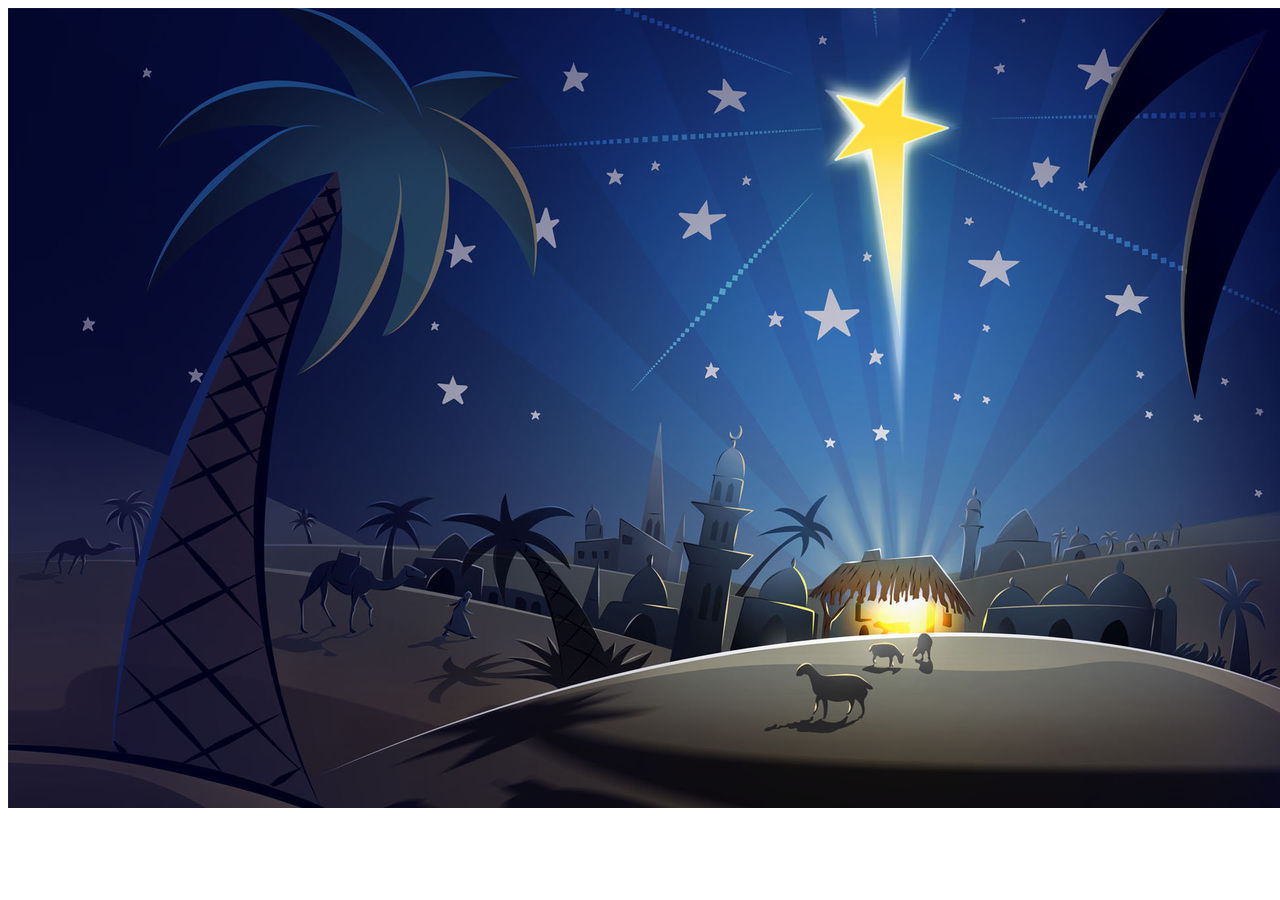
<file: Flash P2P traffic localization experiments/bin-debug/srcview/source/assets/beijing.jpg.html>
<!-- saved from url=(0014)about:internet -->
<!DOCTYPE html PUBLIC "-//W3C//DTD XHTML 1.0 Transitional//EN" "http://www.w3.org/TR/xhtml1/DTD/xhtml1-transitional.dtd">
<html xmlns="http://www.w3.org/1999/xhtml">
<head>
<meta http-equiv="Content-Type" content="text/html; charset=iso-8859-1"/>
<title>beijing.jpg</title>
</head>

<body>
<img src="beijing.jpg" border="0"/>
</body>
</html>
</file>
<file: Flash P2P traffic localization experiments/bin-debug/srcview/SourceStyles.css>
body {
	font-family: Courier New, Courier, monospace;
	font-size: medium;
}

.ActionScriptASDoc {
	color: #3f5fbf;
}

.ActionScriptBracket/Brace {
}

.ActionScriptComment {
	color: #009900;
	font-style: italic;
}

.ActionScriptDefault_Text {
}

.ActionScriptMetadata {
	color: #0033ff;
	font-weight: bold;
}

.ActionScriptOperator {
}

.ActionScriptReserved {
	color: #0033ff;
	font-weight: bold;
}

.ActionScriptString {
	color: #990000;
	font-weight: bold;
}

.ActionScriptclass {
	color: #9900cc;
	font-weight: bold;
}

.ActionScriptfunction {
	color: #339966;
	font-weight: bold;
}

.ActionScriptinterface {
	color: #9900cc;
	font-weight: bold;
}

.ActionScriptpackage {
	color: #9900cc;
	font-weight: bold;
}

.ActionScripttrace {
	color: #cc6666;
	font-weight: bold;
}

.ActionScriptvar {
	color: #6699cc;
	font-weight: bold;
}

.MXMLASDoc {
	color: #3f5fbf;
}

.MXMLComment {
	color: #800000;
}

.MXMLComponent_Tag {
	color: #0000ff;
}

.MXMLDefault_Text {
}

.MXMLProcessing_Instruction {
}

.MXMLSpecial_Tag {
	color: #006633;
}

.MXMLString {
	color: #990000;
}

.CSS@font-face {
	color: #990000;
	font-weight: bold;
}

.CSS@import {
	color: #006666;
	font-weight: bold;
}

.CSS@media {
	color: #663333;
	font-weight: bold;
}

.CSS@namespace {
	color: #923196;
}

.CSSComment {
	color: #999999;
}

.CSSDefault_Text {
}

.CSSDelimiters {
}

.CSSProperty_Name {
	color: #330099;
}

.CSSProperty_Value {
	color: #3333cc;
}

.CSSSelector {
	color: #ff00ff;
}

.CSSString {
	color: #990000;
}
</file>
